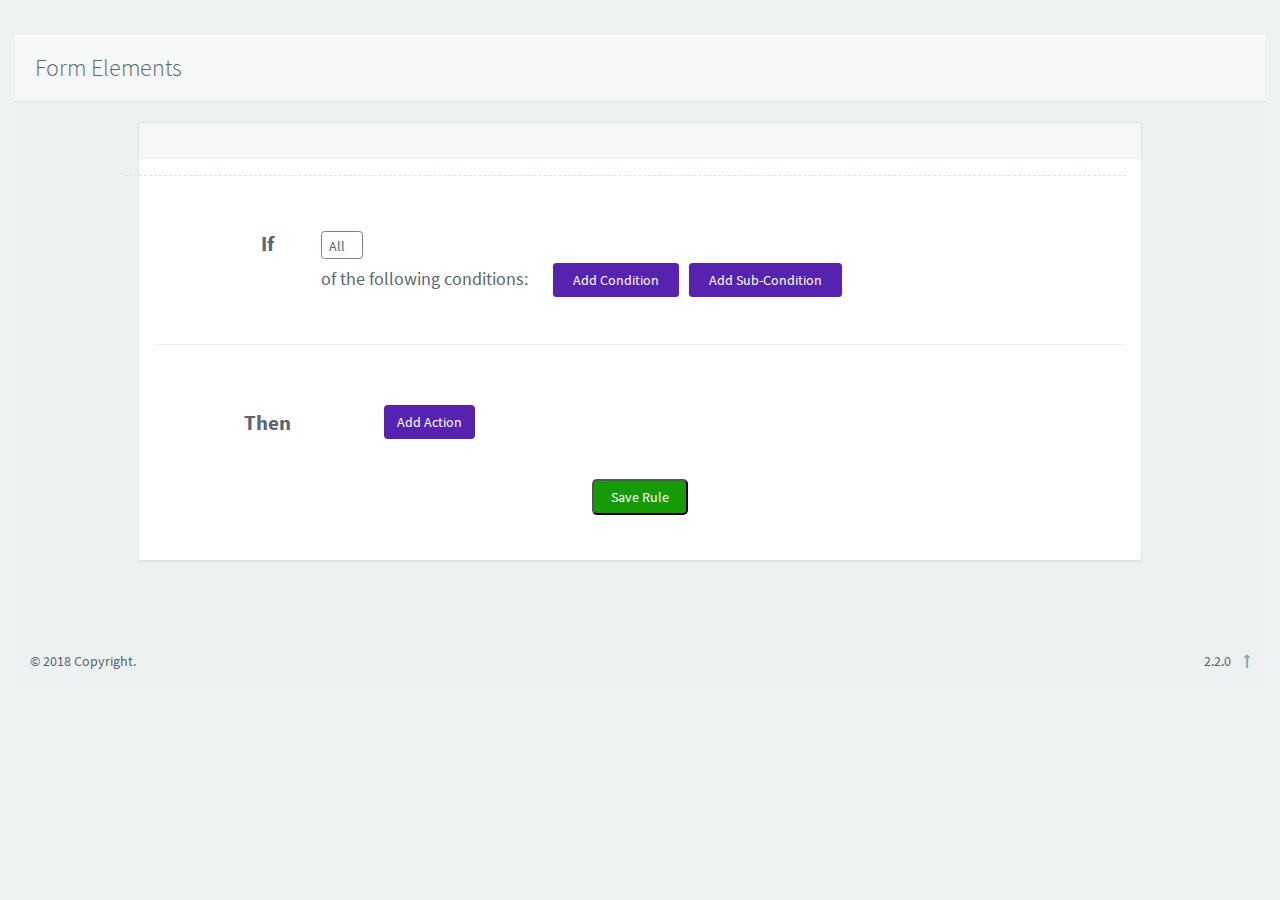
<file: examples/index.html>
<!DOCTYPE html>
<html>
  <head>
      <meta charset="UTF-8">
    <title>Rule UI</title>
    <meta charset="UTF-8">
    <script src="../lib/vendor/jquery.js" type="text/javascript"></script>
    <script src="../lib/business-rules/conditions-builder.js" type="text/javascript"></script>
    <script src="../lib/business-rules/actions-builder.js" type="text/javascript"></script>
    <script src="js/demo.js" type="text/javascript"></script>
    <link rel="stylesheet" href="css/demo.css" />
<!--------------------------------------------------------- -->
    <meta name="description" content="app, web app, responsive, responsive layout, admin, admin panel, admin dashboard, flat, flat ui, ui kit, AngularJS, ui route, charts, widgets, components" />
    <meta name="viewport" content="width=device-width, initial-scale=1, maximum-scale=1" />
    <link rel="stylesheet" href="../libs/assets/animate.css/animate.css" type="text/css" />
    <link rel="stylesheet" href="../libs/assets/font-awesome/css/font-awesome.min.css" type="text/css" />
    <link rel="stylesheet" href="../libs/assets/simple-line-icons/css/simple-line-icons.css" type="text/css" />
    <link rel="stylesheet" href="../libs/jquery/bootstrap/dist/css/bootstrap.css" type="text/css" />
    <link rel="stylesheet" href="css/font.css" type="text/css" />
    <link rel="stylesheet" href="css/app.css" type="text/css" />

<!--------------------------------------------------------- -->
  </head>
  <body>
    <br>
<!--------------------------------------------------------- -->
  <div class="wrapper">
   <div id="content" role="main">
    <div class="app-content-body ">
      <div class="bg-light lter b-b wrapper-md">
        <h1 class="m-n font-thin h3">Form Elements</h1>
      </div>
      <div class="wrapper-md" ng-controller="FormDemoCtrl" style="margin-top:0px">
        <div class="row">
          <div class="col-sm-1"></div>    
          <div class="col-sm-10">
            <div class="panel panel-default">
              <div class="panel-heading font-bold">
                <div class="form-group"> 
                  <div class="col-sm-1"> 
                  </div> 
                </div> 
              </div>
              <div class="line line-dashed b-b line-lg pull-in"></div>
              <div class="bs-example form-horizontal">
                <div class="panel-body">
                  <div class="row">
                    <div class="col-lg-2 control-label" style="padding-top: 22.5px;padding-right:32px; font-size:16pt"><b>If</b></div>
<!---------------------------------CONDITION--------------------------- -->
                    <div class="col-lg-10">
                      <div class="w-full" id="mylist" style="margin-left:-20px";>
                        <div id="conditions"></div>
                      </div>
                    </div>
                  </div>
                  <div id="education_fields"></div><hr><br>
                  <div class="form-group">
                    <label class="col-lg-2 control-label" style="padding-top: 23px;font-size:16pt"><b>Then</b></label>

<!-- -------------------------ACTION-------------------------------- -->
                    <div class="actionclass">
                    <div id="actions"></div>
                   </div>  
                   <br>
                   <div class="form-group" style="text-align:center">
                    <div class="col-lg-12">
                      <button class ="Submitbtn" id="submit" type="button">Save Rule</button>
                    </div>
                  </div>
                </div> 
              </div>
            </div>
          </div>
        </div>
      </div>
    </div>
  </div>
<!------------------------------FOOTER--------------------------- -->
  <footer id="footer" role="footer">
    <div class="wrapper b-t bg-light" style="margin-bottom:0px">
    <span class="pull-right">2.2.0 <a href ui-scroll="app" class="m-l-sm text-muted"><i class="fa fa-long-arrow-up"></i></a></span>
      &copy; 2018 Copyright.
    </div>
  </footer>

</div> 

  </body>
</html>
</file>
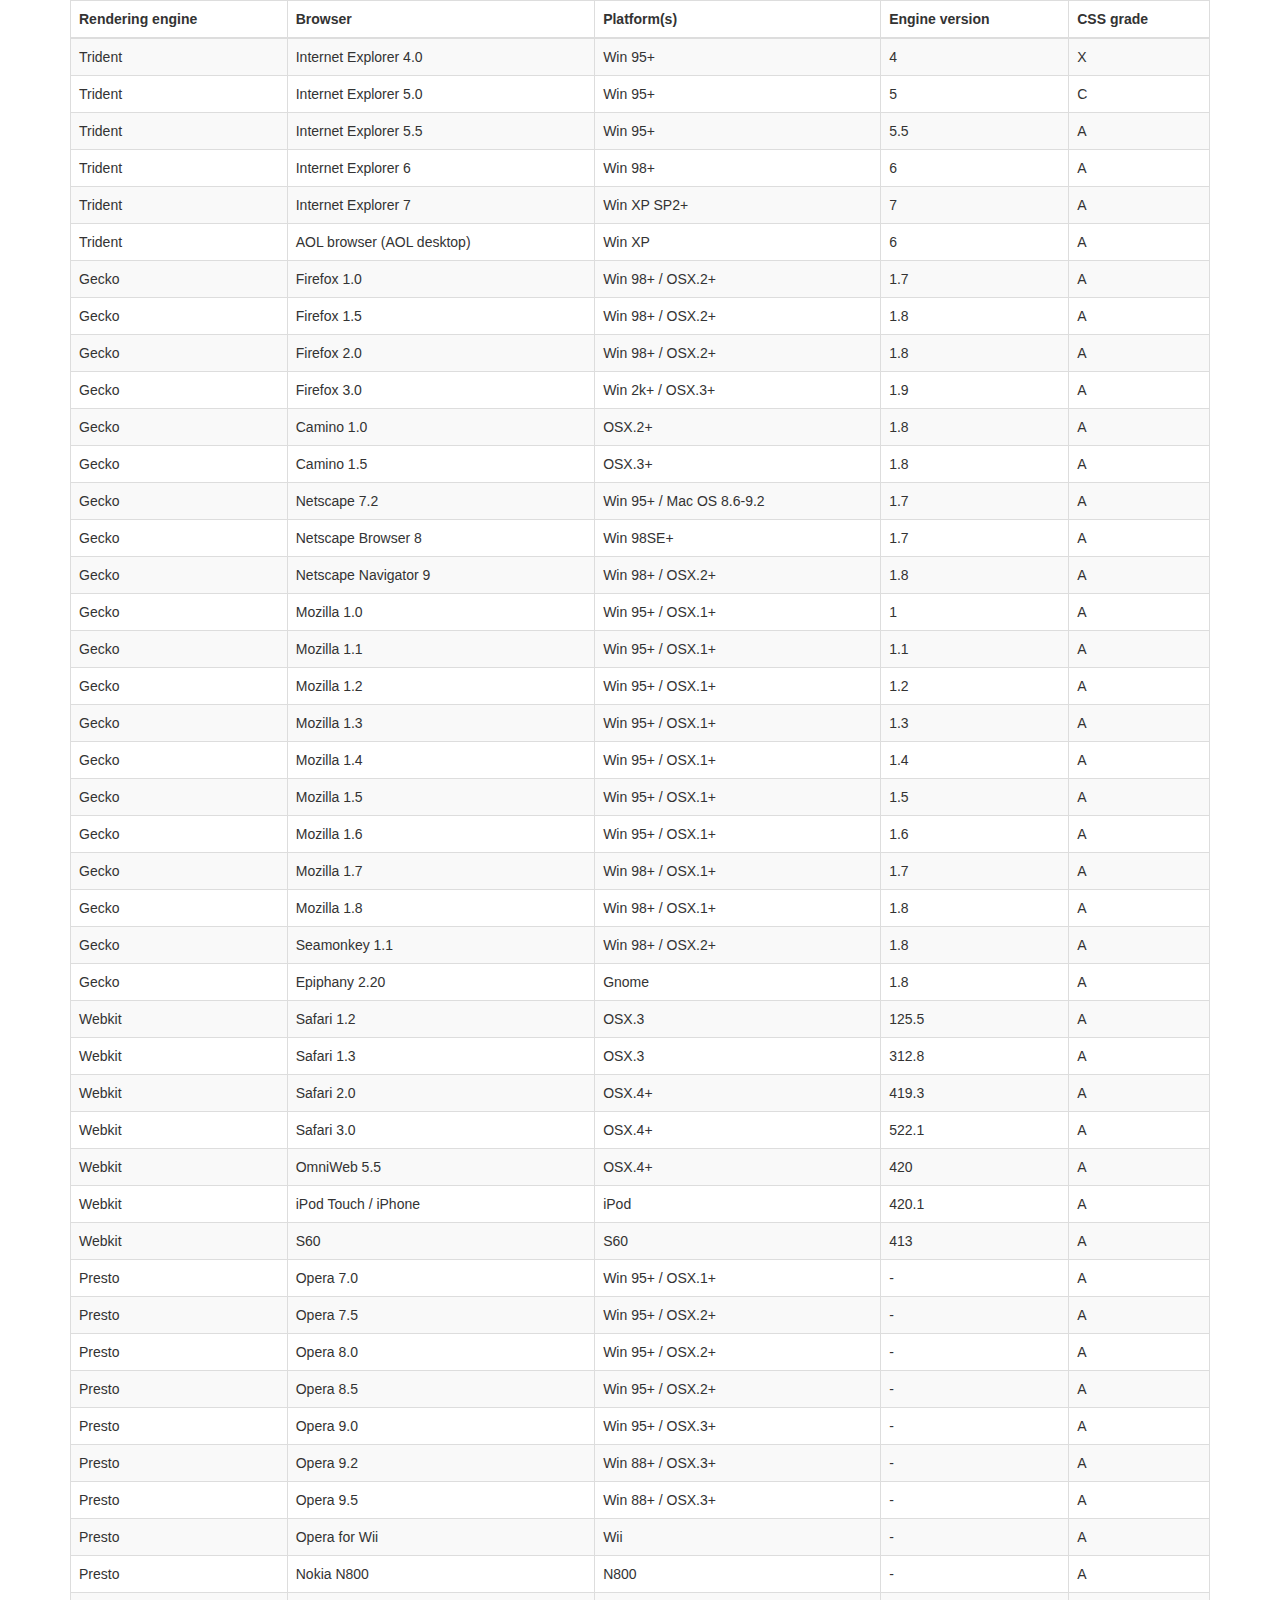
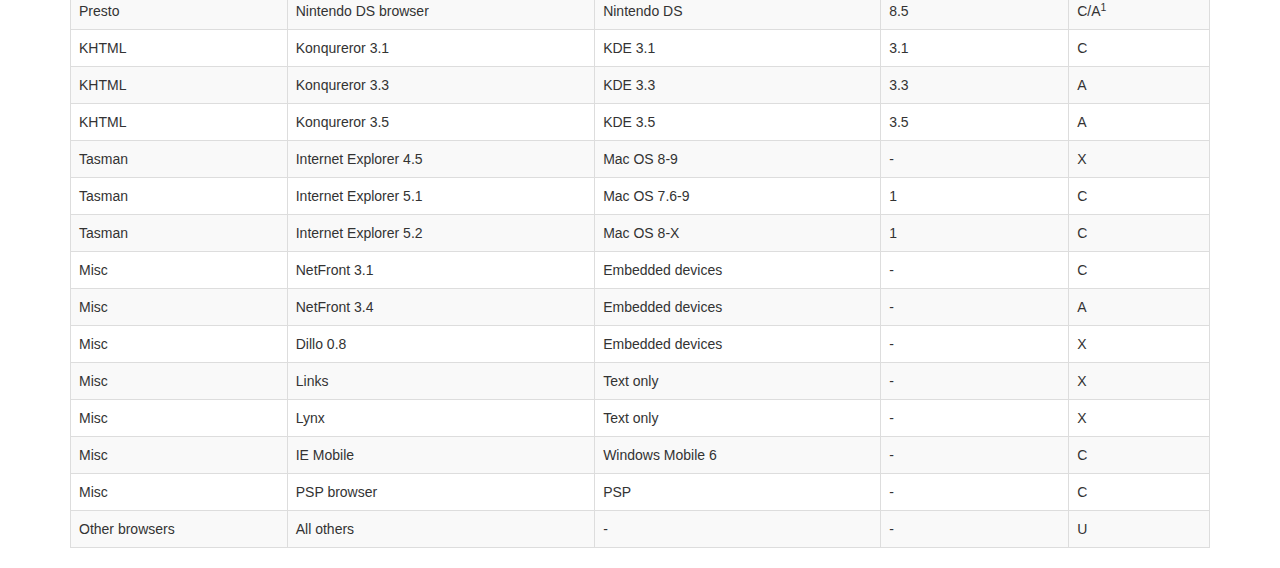
<file: libs/jquery/plugins/integration/bootstrap/3/index.html>
<!DOCTYPE HTML PUBLIC "-//W3C//DTD HTML 4.01//EN" "http://www.w3.org/TR/html4/strict.dtd">
<html>
	<head>
		<meta http-equiv="content-type" content="text/html; charset=utf-8" />
		
		<title>DataTables Bootstrap 3 example</title>

		<link rel="stylesheet" type="text/css" href="//maxcdn.bootstrapcdn.com/bootstrap/3.3.0/css/bootstrap.min.css">
		<link rel="stylesheet" type="text/css" href="dataTables.bootstrap.css">

		<script type="text/javascript" language="javascript" src="//code.jquery.com/jquery-1.11.1.min.js"></script>
		<script type="text/javascript" language="javascript" src="//cdn.datatables.net/1.10.3/js/jquery.dataTables.min.js"></script>
		<script type="text/javascript" language="javascript" src="dataTables.bootstrap.js"></script>
		<script type="text/javascript" charset="utf-8">
			$(document).ready(function() {
				$('#example').dataTable();
			} );
		</script>
	</head>
	<body>
		<div class="container">
			
<table cellpadding="0" cellspacing="0" border="0" class="table table-striped table-bordered" id="example">
	<thead>
		<tr>
			<th>Rendering engine</th>
			<th>Browser</th>
			<th>Platform(s)</th>
			<th>Engine version</th>
			<th>CSS grade</th>
		</tr>
	</thead>
	<tbody>
		<tr class="odd gradeX">
			<td>Trident</td>
			<td>Internet
				 Explorer 4.0</td>
			<td>Win 95+</td>
			<td class="center"> 4</td>
			<td class="center">X</td>
		</tr>
		<tr class="even gradeC">
			<td>Trident</td>
			<td>Internet
				 Explorer 5.0</td>
			<td>Win 95+</td>
			<td class="center">5</td>
			<td class="center">C</td>
		</tr>
		<tr class="odd gradeA">
			<td>Trident</td>
			<td>Internet
				 Explorer 5.5</td>
			<td>Win 95+</td>
			<td class="center">5.5</td>
			<td class="center">A</td>
		</tr>
		<tr class="even gradeA">
			<td>Trident</td>
			<td>Internet
				 Explorer 6</td>
			<td>Win 98+</td>
			<td class="center">6</td>
			<td class="center">A</td>
		</tr>
		<tr class="odd gradeA">
			<td>Trident</td>
			<td>Internet Explorer 7</td>
			<td>Win XP SP2+</td>
			<td class="center">7</td>
			<td class="center">A</td>
		</tr>
		<tr class="even gradeA">
			<td>Trident</td>
			<td>AOL browser (AOL desktop)</td>
			<td>Win XP</td>
			<td class="center">6</td>
			<td class="center">A</td>
		</tr>
		<tr class="gradeA">
			<td>Gecko</td>
			<td>Firefox 1.0</td>
			<td>Win 98+ / OSX.2+</td>
			<td class="center">1.7</td>
			<td class="center">A</td>
		</tr>
		<tr class="gradeA">
			<td>Gecko</td>
			<td>Firefox 1.5</td>
			<td>Win 98+ / OSX.2+</td>
			<td class="center">1.8</td>
			<td class="center">A</td>
		</tr>
		<tr class="gradeA">
			<td>Gecko</td>
			<td>Firefox 2.0</td>
			<td>Win 98+ / OSX.2+</td>
			<td class="center">1.8</td>
			<td class="center">A</td>
		</tr>
		<tr class="gradeA">
			<td>Gecko</td>
			<td>Firefox 3.0</td>
			<td>Win 2k+ / OSX.3+</td>
			<td class="center">1.9</td>
			<td class="center">A</td>
		</tr>
		<tr class="gradeA">
			<td>Gecko</td>
			<td>Camino 1.0</td>
			<td>OSX.2+</td>
			<td class="center">1.8</td>
			<td class="center">A</td>
		</tr>
		<tr class="gradeA">
			<td>Gecko</td>
			<td>Camino 1.5</td>
			<td>OSX.3+</td>
			<td class="center">1.8</td>
			<td class="center">A</td>
		</tr>
		<tr class="gradeA">
			<td>Gecko</td>
			<td>Netscape 7.2</td>
			<td>Win 95+ / Mac OS 8.6-9.2</td>
			<td class="center">1.7</td>
			<td class="center">A</td>
		</tr>
		<tr class="gradeA">
			<td>Gecko</td>
			<td>Netscape Browser 8</td>
			<td>Win 98SE+</td>
			<td class="center">1.7</td>
			<td class="center">A</td>
		</tr>
		<tr class="gradeA">
			<td>Gecko</td>
			<td>Netscape Navigator 9</td>
			<td>Win 98+ / OSX.2+</td>
			<td class="center">1.8</td>
			<td class="center">A</td>
		</tr>
		<tr class="gradeA">
			<td>Gecko</td>
			<td>Mozilla 1.0</td>
			<td>Win 95+ / OSX.1+</td>
			<td class="center">1</td>
			<td class="center">A</td>
		</tr>
		<tr class="gradeA">
			<td>Gecko</td>
			<td>Mozilla 1.1</td>
			<td>Win 95+ / OSX.1+</td>
			<td class="center">1.1</td>
			<td class="center">A</td>
		</tr>
		<tr class="gradeA">
			<td>Gecko</td>
			<td>Mozilla 1.2</td>
			<td>Win 95+ / OSX.1+</td>
			<td class="center">1.2</td>
			<td class="center">A</td>
		</tr>
		<tr class="gradeA">
			<td>Gecko</td>
			<td>Mozilla 1.3</td>
			<td>Win 95+ / OSX.1+</td>
			<td class="center">1.3</td>
			<td class="center">A</td>
		</tr>
		<tr class="gradeA">
			<td>Gecko</td>
			<td>Mozilla 1.4</td>
			<td>Win 95+ / OSX.1+</td>
			<td class="center">1.4</td>
			<td class="center">A</td>
		</tr>
		<tr class="gradeA">
			<td>Gecko</td>
			<td>Mozilla 1.5</td>
			<td>Win 95+ / OSX.1+</td>
			<td class="center">1.5</td>
			<td class="center">A</td>
		</tr>
		<tr class="gradeA">
			<td>Gecko</td>
			<td>Mozilla 1.6</td>
			<td>Win 95+ / OSX.1+</td>
			<td class="center">1.6</td>
			<td class="center">A</td>
		</tr>
		<tr class="gradeA">
			<td>Gecko</td>
			<td>Mozilla 1.7</td>
			<td>Win 98+ / OSX.1+</td>
			<td class="center">1.7</td>
			<td class="center">A</td>
		</tr>
		<tr class="gradeA">
			<td>Gecko</td>
			<td>Mozilla 1.8</td>
			<td>Win 98+ / OSX.1+</td>
			<td class="center">1.8</td>
			<td class="center">A</td>
		</tr>
		<tr class="gradeA">
			<td>Gecko</td>
			<td>Seamonkey 1.1</td>
			<td>Win 98+ / OSX.2+</td>
			<td class="center">1.8</td>
			<td class="center">A</td>
		</tr>
		<tr class="gradeA">
			<td>Gecko</td>
			<td>Epiphany 2.20</td>
			<td>Gnome</td>
			<td class="center">1.8</td>
			<td class="center">A</td>
		</tr>
		<tr class="gradeA">
			<td>Webkit</td>
			<td>Safari 1.2</td>
			<td>OSX.3</td>
			<td class="center">125.5</td>
			<td class="center">A</td>
		</tr>
		<tr class="gradeA">
			<td>Webkit</td>
			<td>Safari 1.3</td>
			<td>OSX.3</td>
			<td class="center">312.8</td>
			<td class="center">A</td>
		</tr>
		<tr class="gradeA">
			<td>Webkit</td>
			<td>Safari 2.0</td>
			<td>OSX.4+</td>
			<td class="center">419.3</td>
			<td class="center">A</td>
		</tr>
		<tr class="gradeA">
			<td>Webkit</td>
			<td>Safari 3.0</td>
			<td>OSX.4+</td>
			<td class="center">522.1</td>
			<td class="center">A</td>
		</tr>
		<tr class="gradeA">
			<td>Webkit</td>
			<td>OmniWeb 5.5</td>
			<td>OSX.4+</td>
			<td class="center">420</td>
			<td class="center">A</td>
		</tr>
		<tr class="gradeA">
			<td>Webkit</td>
			<td>iPod Touch / iPhone</td>
			<td>iPod</td>
			<td class="center">420.1</td>
			<td class="center">A</td>
		</tr>
		<tr class="gradeA">
			<td>Webkit</td>
			<td>S60</td>
			<td>S60</td>
			<td class="center">413</td>
			<td class="center">A</td>
		</tr>
		<tr class="gradeA">
			<td>Presto</td>
			<td>Opera 7.0</td>
			<td>Win 95+ / OSX.1+</td>
			<td class="center">-</td>
			<td class="center">A</td>
		</tr>
		<tr class="gradeA">
			<td>Presto</td>
			<td>Opera 7.5</td>
			<td>Win 95+ / OSX.2+</td>
			<td class="center">-</td>
			<td class="center">A</td>
		</tr>
		<tr class="gradeA">
			<td>Presto</td>
			<td>Opera 8.0</td>
			<td>Win 95+ / OSX.2+</td>
			<td class="center">-</td>
			<td class="center">A</td>
		</tr>
		<tr class="gradeA">
			<td>Presto</td>
			<td>Opera 8.5</td>
			<td>Win 95+ / OSX.2+</td>
			<td class="center">-</td>
			<td class="center">A</td>
		</tr>
		<tr class="gradeA">
			<td>Presto</td>
			<td>Opera 9.0</td>
			<td>Win 95+ / OSX.3+</td>
			<td class="center">-</td>
			<td class="center">A</td>
		</tr>
		<tr class="gradeA">
			<td>Presto</td>
			<td>Opera 9.2</td>
			<td>Win 88+ / OSX.3+</td>
			<td class="center">-</td>
			<td class="center">A</td>
		</tr>
		<tr class="gradeA">
			<td>Presto</td>
			<td>Opera 9.5</td>
			<td>Win 88+ / OSX.3+</td>
			<td class="center">-</td>
			<td class="center">A</td>
		</tr>
		<tr class="gradeA">
			<td>Presto</td>
			<td>Opera for Wii</td>
			<td>Wii</td>
			<td class="center">-</td>
			<td class="center">A</td>
		</tr>
		<tr class="gradeA">
			<td>Presto</td>
			<td>Nokia N800</td>
			<td>N800</td>
			<td class="center">-</td>
			<td class="center">A</td>
		</tr>
		<tr class="gradeA">
			<td>Presto</td>
			<td>Nintendo DS browser</td>
			<td>Nintendo DS</td>
			<td class="center">8.5</td>
			<td class="center">C/A<sup>1</sup></td>
		</tr>
		<tr class="gradeC">
			<td>KHTML</td>
			<td>Konqureror 3.1</td>
			<td>KDE 3.1</td>
			<td class="center">3.1</td>
			<td class="center">C</td>
		</tr>
		<tr class="gradeA">
			<td>KHTML</td>
			<td>Konqureror 3.3</td>
			<td>KDE 3.3</td>
			<td class="center">3.3</td>
			<td class="center">A</td>
		</tr>
		<tr class="gradeA">
			<td>KHTML</td>
			<td>Konqureror 3.5</td>
			<td>KDE 3.5</td>
			<td class="center">3.5</td>
			<td class="center">A</td>
		</tr>
		<tr class="gradeX">
			<td>Tasman</td>
			<td>Internet Explorer 4.5</td>
			<td>Mac OS 8-9</td>
			<td class="center">-</td>
			<td class="center">X</td>
		</tr>
		<tr class="gradeC">
			<td>Tasman</td>
			<td>Internet Explorer 5.1</td>
			<td>Mac OS 7.6-9</td>
			<td class="center">1</td>
			<td class="center">C</td>
		</tr>
		<tr class="gradeC">
			<td>Tasman</td>
			<td>Internet Explorer 5.2</td>
			<td>Mac OS 8-X</td>
			<td class="center">1</td>
			<td class="center">C</td>
		</tr>
		<tr class="gradeA">
			<td>Misc</td>
			<td>NetFront 3.1</td>
			<td>Embedded devices</td>
			<td class="center">-</td>
			<td class="center">C</td>
		</tr>
		<tr class="gradeA">
			<td>Misc</td>
			<td>NetFront 3.4</td>
			<td>Embedded devices</td>
			<td class="center">-</td>
			<td class="center">A</td>
		</tr>
		<tr class="gradeX">
			<td>Misc</td>
			<td>Dillo 0.8</td>
			<td>Embedded devices</td>
			<td class="center">-</td>
			<td class="center">X</td>
		</tr>
		<tr class="gradeX">
			<td>Misc</td>
			<td>Links</td>
			<td>Text only</td>
			<td class="center">-</td>
			<td class="center">X</td>
		</tr>
		<tr class="gradeX">
			<td>Misc</td>
			<td>Lynx</td>
			<td>Text only</td>
			<td class="center">-</td>
			<td class="center">X</td>
		</tr>
		<tr class="gradeC">
			<td>Misc</td>
			<td>IE Mobile</td>
			<td>Windows Mobile 6</td>
			<td class="center">-</td>
			<td class="center">C</td>
		</tr>
		<tr class="gradeC">
			<td>Misc</td>
			<td>PSP browser</td>
			<td>PSP</td>
			<td class="center">-</td>
			<td class="center">C</td>
		</tr>
		<tr class="gradeU">
			<td>Other browsers</td>
			<td>All others</td>
			<td>-</td>
			<td class="center">-</td>
			<td class="center">U</td>
		</tr>
	</tbody>
</table>
			
		</div>
	</body>
</html>
</file>
<file: examples/css/demo.css>
#conditions, #actions {

  margin: 20px 0;
    padding-left: 20px;
}

#conditions > .conditional > .remove, #actions > .conditional > .remove {
  display: none;
  padding-left: 20px;
}

#error_message_wrapper {
  margin: 20px 0;
}

.conditional {
  padding-left: 60px;
}
hr { background-color: #BEBEBE; height: 1px; border: 0; }
  .conditional .all-any-wrapper {
    margin: 5px 20px 5px -60px;
    display: -moz-inline-stack;
    display: inline-block;
  }

/*.all-any {
  margin-right: 10px;
   /*background-image: url(https://mir-s3-cdn-cf.behance.net/project_modules/disp/5dab3248584827.560835d4300e0.jpg);
   background-size: 100% 100%;
    font-weight: bold;
    font-size: 15px;
    height: 30px;
    width: 30%;
    color: #000;
    margin-left: 10px;
    background: #fff
    border: 2px solid blue;
    overflow: hidden;
}*/

/* Reset Select */
select {
   -webkit-appearance: none;
  -moz-appearance: none;
  -ms-appearance: none;
 appearance: none;
  outline: 0;
  box-shadow: none;
  background: #fff;
  background-image: none;

  margin: 0;
  padding: 0 0 0 .5em;
  color: #848181;
  cursor: pointer;
    position: relative;
/*    display: inline;*/
   width: 12em;
    height: 2em;
    line-height: 3;
    overflow: hidden;
    border-radius: .25em;
    border: .5px solid gray;

}

/* Custom Select */
.all-any{
  position: relative;
  display: block;
  width: 3em;
  height: 2em;
  line-height: 2;
  text-align: left;
  background: #fff;
  overflow: hidden;
  border-radius: .25em;
  border: .5px solid gray;
}

.all-any-wrapper, .conditional, .rule {
  margin: 10px 0;
}

.add-rule, .add-condition{
  margin: auto 5px;
    background: #5623b0;
    color: #fff;
    padding: 8px 20px;
    text-decoration: none;
    transition: background .5s;
      border-radius: .25em;
}
 .add-rule a{
/*all:unset;*/
    color: #fff;
    text-decoration: none;
  }
.add-condition a{
    color: #fff;
    text-decoration: none;
  }
.add-rule:hover, .add-condition:hover{
    background: #7300e6;
    /*cursor: pointer;*/
    color: #fff;
    transition: background .5s;
}

.remove {
/*     background-image: url(http://icons.iconarchive.com/icons/alecive/flatwoken/512/Apps-Dialog-Remove-icon.png);
   background-size: 19px 17px;
  color: transparent;
    margin: auto 5px;

    font-weight: 600;
    text-transform: uppercase;*/
margin: auto 5px;
 color: #fff;
   background-color: red;
   border-color: #2e6da4;
/*  color: #fff;*/
text-decoration: none;

   border-color: #2e6da4;
 display: inline-block;
   padding: 3px 10px;

   margin-bottom: 4.5px;
   font-size: 14px;
   font-weight: 1000;
   line-height: 1.42857143;
   text-align: center;
   white-space: nowrap;
   vertical-align: middle;
   -ms-touch-action: manipulation;
   touch-action: manipulation;
   cursor: pointer;
   -webkit-user-select: none;
   -moz-user-select: none;
   -ms-user-select: none;
   user-select: none;
   background-image: none;
   border: 1px solid transparent;
   border-radius: 4px;
      color:#fff;
}

.add{

 margin: auto 5px;
 color: #fff;
   background-color: #5623b0;
   border-color: #2e6da4;
  color: #fff;
text-decoration: none;

   border-color: #2e6da4;
 display: inline-block;
   padding: 6px 12px;
   margin-bottom: 0;
   font-size: 14px;
   font-weight: 400;
   line-height: 1.42857143;
   text-align: center;
   white-space: nowrap;
   vertical-align: middle;
   -ms-touch-action: manipulation;
   touch-action: manipulation;
   cursor: pointer;
   -webkit-user-select: none;
   -moz-user-select: none;
   -ms-user-select: none;
   user-select: none;
   background-image: none;
   border: 1px solid transparent;
   border-radius: 4px;
;
}

/*.remove:hover{
    color: transparent;
}*/
.rule input {
  width: 136px;
}

.rule select {
  margin-right: 10px;
}

.action-buttons {
/*    margin: auto 5px;
    background:  #5623b0;
    color: #fff;
    padding: 7px 20px;
    text-decoration: none;
    transition: background .5s;
    width: 7.9em;
          border-radius: .25em;
*/
}
.action-buttons a{
/*all:unset;*/
    color: #fff;
    text-decoration: none;

}
/*.action-buttons:hover{
    background: #7300e6;
    cursor: pointer;
    transition: background .5s;
}
*/.add:hover{
      background: #7300e6;
   /* cursor: pointer;*/
    transition: background .5s;
}

/*after clicking action button*/
.action {
  margin: 19px 22px;

}

.action .subfields, .action .subfields .field {
  display: inline;
}

.action select, .action input, .action textarea {
  margin-right: 10px;
}

.action textarea, .action input {
  width: 69px;
  margin-left: 10px;
}

.action textarea {
  vertical-align: top;
  height: 50px;
}

#demo-form {
  position: absolute;
  top: 0px;
  right: 0px;
  padding: 20px;
  width: 300px;
  background: #ddd;
}

  #demo-form div {
    margin: 10px 0;
  }

.heading p{
  text-align: center;
  font-family: "Impact";
  font-size: 52px;
  padding-left: 40px;
}

input{
              border-radius: .25em;
              border: .5px solid gray;
              height:2em;
}
/*.action input{
  padding-left: 30 px;
}*/

.conditionclass{
  padding-left: 150px;
}
.conditionclass  p {
font-size: 45px;
font-family: "Impact";


}
.actionclass{
  padding-left: 220px;
}
.actionclass  p {
font-size: 45px;
font-family: "Impact";

}
.Submitbtn {
    color: #fff;
    font-weight: 1000px;
    background: #159B05;
    padding: 6px 17px;
    text-decoration: none;
    transition: background .5s;
              border-radius: .35em;
}
.Submitbtn:hover {
    background: #33cc33;
    /*cursor: pointer;*/
    transition: background .5s;

}
</file>
<file: libs/assets/simple-line-icons/css/simple-line-icons.css>
@font-face {
	font-family: 'Simple-Line-Icons';
	src:url('../fonts/Simple-Line-Icons.eot');
	src:url('../fonts/Simple-Line-Icons.eot?#iefix') format('embedded-opentype'),
		url('../fonts/Simple-Line-Icons.woff') format('woff'),
		url('../fonts/Simple-Line-Icons.ttf') format('truetype'),
		url('../fonts/Simple-Line-Icons.svg#Simple-Line-Icons') format('svg');
	font-weight: normal;
	font-style: normal;
}

/* Use the following CSS code if you want to use data attributes for inserting your icons */
[data-icon]:before {
	font-family: 'Simple-Line-Icons';
	content: attr(data-icon);
	speak: none;
	font-weight: normal;
	font-variant: normal;
	text-transform: none;
	line-height: 1;
	-webkit-font-smoothing: antialiased;
	-moz-osx-font-smoothing: grayscale;
}

/* Use the following CSS code if you want to have a class per icon */
/*
Instead of a list of all class selectors,
you can use the generic selector below, but it's slower:
[class*="icon-"] {
*/
.icon-user-female, .icon-user-follow, .icon-user-following, .icon-user-unfollow, .icon-trophy, .icon-screen-smartphone, .icon-screen-desktop, .icon-plane, .icon-notebook, .icon-moustache, .icon-mouse, .icon-magnet, .icon-energy, .icon-emoticon-smile, .icon-disc, .icon-cursor-move, .icon-crop, .icon-credit-card, .icon-chemistry, .icon-user, .icon-speedometer, .icon-social-youtube, .icon-social-twitter, .icon-social-tumblr, .icon-social-facebook, .icon-social-dropbox, .icon-social-dribbble, .icon-shield, .icon-screen-tablet, .icon-magic-wand, .icon-hourglass, .icon-graduation, .icon-ghost, .icon-game-controller, .icon-fire, .icon-eyeglasses, .icon-envelope-open, .icon-envelope-letter, .icon-bell, .icon-badge, .icon-anchor, .icon-wallet, .icon-vector, .icon-speech, .icon-puzzle, .icon-printer, .icon-present, .icon-playlist, .icon-pin, .icon-picture, .icon-map, .icon-layers, .icon-handbag, .icon-globe-alt, .icon-globe, .icon-frame, .icon-folder-alt, .icon-film, .icon-feed, .icon-earphones-alt, .icon-earphones, .icon-drop, .icon-drawer, .icon-docs, .icon-directions, .icon-direction, .icon-diamond, .icon-cup, .icon-compass, .icon-call-out, .icon-call-in, .icon-call-end, .icon-calculator, .icon-bubbles, .icon-briefcase, .icon-book-open, .icon-basket-loaded, .icon-basket, .icon-bag, .icon-action-undo, .icon-action-redo, .icon-wrench, .icon-umbrella, .icon-trash, .icon-tag, .icon-support, .icon-size-fullscreen, .icon-size-actual, .icon-shuffle, .icon-share-alt, .icon-share, .icon-rocket, .icon-question, .icon-pie-chart, .icon-pencil, .icon-note, .icon-music-tone-alt, .icon-music-tone, .icon-microphone, .icon-loop, .icon-logout, .icon-login, .icon-list, .icon-like, .icon-home, .icon-grid, .icon-graph, .icon-equalizer, .icon-dislike, .icon-cursor, .icon-control-start, .icon-control-rewind, .icon-control-play, .icon-control-pause, .icon-control-forward, .icon-control-end, .icon-calendar, .icon-bulb, .icon-bar-chart, .icon-arrow-up, .icon-arrow-right, .icon-arrow-left, .icon-arrow-down, .icon-ban, .icon-bubble, .icon-camcorder, .icon-camera, .icon-check, .icon-clock, .icon-close, .icon-cloud-download, .icon-cloud-upload, .icon-doc, .icon-envelope, .icon-eye, .icon-flag, .icon-folder, .icon-heart, .icon-info, .icon-key, .icon-link, .icon-lock, .icon-lock-open, .icon-magnifier, .icon-magnifier-add, .icon-magnifier-remove, .icon-paper-clip, .icon-paper-plane, .icon-plus, .icon-pointer, .icon-power, .icon-refresh, .icon-reload, .icon-settings, .icon-star, .icon-symbol-female, .icon-symbol-male, .icon-target, .icon-volume-1, .icon-volume-2, .icon-volume-off, .icon-users {
	font-family: 'Simple-Line-Icons';
	speak: none;
	font-style: normal;
	font-weight: normal;
	font-variant: normal;
	text-transform: none;
	line-height: 1;
	-webkit-font-smoothing: antialiased;
}
.icon-user-female:before {
	content: "\e000";
}
.icon-user-follow:before {
	content: "\e002";
}
.icon-user-following:before {
	content: "\e003";
}
.icon-user-unfollow:before {
	content: "\e004";
}
.icon-trophy:before {
	content: "\e006";
}
.icon-screen-smartphone:before {
	content: "\e010";
}
.icon-screen-desktop:before {
	content: "\e011";
}
.icon-plane:before {
	content: "\e012";
}
.icon-notebook:before {
	content: "\e013";
}
.icon-moustache:before {
	content: "\e014";
}
.icon-mouse:before {
	content: "\e015";
}
.icon-magnet:before {
	content: "\e016";
}
.icon-energy:before {
	content: "\e020";
}
.icon-emoticon-smile:before {
	content: "\e021";
}
.icon-disc:before {
	content: "\e022";
}
.icon-cursor-move:before {
	content: "\e023";
}
.icon-crop:before {
	content: "\e024";
}
.icon-credit-card:before {
	content: "\e025";
}
.icon-chemistry:before {
	content: "\e026";
}
.icon-user:before {
	content: "\e005";
}
.icon-speedometer:before {
	content: "\e007";
}
.icon-social-youtube:before {
	content: "\e008";
}
.icon-social-twitter:before {
	content: "\e009";
}
.icon-social-tumblr:before {
	content: "\e00a";
}
.icon-social-facebook:before {
	content: "\e00b";
}
.icon-social-dropbox:before {
	content: "\e00c";
}
.icon-social-dribbble:before {
	content: "\e00d";
}
.icon-shield:before {
	content: "\e00e";
}
.icon-screen-tablet:before {
	content: "\e00f";
}
.icon-magic-wand:before {
	content: "\e017";
}
.icon-hourglass:before {
	content: "\e018";
}
.icon-graduation:before {
	content: "\e019";
}
.icon-ghost:before {
	content: "\e01a";
}
.icon-game-controller:before {
	content: "\e01b";
}
.icon-fire:before {
	content: "\e01c";
}
.icon-eyeglasses:before {
	content: "\e01d";
}
.icon-envelope-open:before {
	content: "\e01e";
}
.icon-envelope-letter:before {
	content: "\e01f";
}
.icon-bell:before {
	content: "\e027";
}
.icon-badge:before {
	content: "\e028";
}
.icon-anchor:before {
	content: "\e029";
}
.icon-wallet:before {
	content: "\e02a";
}
.icon-vector:before {
	content: "\e02b";
}
.icon-speech:before {
	content: "\e02c";
}
.icon-puzzle:before {
	content: "\e02d";
}
.icon-printer:before {
	content: "\e02e";
}
.icon-present:before {
	content: "\e02f";
}
.icon-playlist:before {
	content: "\e030";
}
.icon-pin:before {
	content: "\e031";
}
.icon-picture:before {
	content: "\e032";
}
.icon-map:before {
	content: "\e033";
}
.icon-layers:before {
	content: "\e034";
}
.icon-handbag:before {
	content: "\e035";
}
.icon-globe-alt:before {
	content: "\e036";
}
.icon-globe:before {
	content: "\e037";
}
.icon-frame:before {
	content: "\e038";
}
.icon-folder-alt:before {
	content: "\e039";
}
.icon-film:before {
	content: "\e03a";
}
.icon-feed:before {
	content: "\e03b";
}
.icon-earphones-alt:before {
	content: "\e03c";
}
.icon-earphones:before {
	content: "\e03d";
}
.icon-drop:before {
	content: "\e03e";
}
.icon-drawer:before {
	content: "\e03f";
}
.icon-docs:before {
	content: "\e040";
}
.icon-directions:before {
	content: "\e041";
}
.icon-direction:before {
	content: "\e042";
}
.icon-diamond:before {
	content: "\e043";
}
.icon-cup:before {
	content: "\e044";
}
.icon-compass:before {
	content: "\e045";
}
.icon-call-out:before {
	content: "\e046";
}
.icon-call-in:before {
	content: "\e047";
}
.icon-call-end:before {
	content: "\e048";
}
.icon-calculator:before {
	content: "\e049";
}
.icon-bubbles:before {
	content: "\e04a";
}
.icon-briefcase:before {
	content: "\e04b";
}
.icon-book-open:before {
	content: "\e04c";
}
.icon-basket-loaded:before {
	content: "\e04d";
}
.icon-basket:before {
	content: "\e04e";
}
.icon-bag:before {
	content: "\e04f";
}
.icon-action-undo:before {
	content: "\e050";
}
.icon-action-redo:before {
	content: "\e051";
}
.icon-wrench:before {
	content: "\e052";
}
.icon-umbrella:before {
	content: "\e053";
}
.icon-trash:before {
	content: "\e054";
}
.icon-tag:before {
	content: "\e055";
}
.icon-support:before {
	content: "\e056";
}
.icon-size-fullscreen:before {
	content: "\e057";
}
.icon-size-actual:before {
	content: "\e058";
}
.icon-shuffle:before {
	content: "\e059";
}
.icon-share-alt:before {
	content: "\e05a";
}
.icon-share:before {
	content: "\e05b";
}
.icon-rocket:before {
	content: "\e05c";
}
.icon-question:before {
	content: "\e05d";
}
.icon-pie-chart:before {
	content: "\e05e";
}
.icon-pencil:before {
	content: "\e05f";
}
.icon-note:before {
	content: "\e060";
}
.icon-music-tone-alt:before {
	content: "\e061";
}
.icon-music-tone:before {
	content: "\e062";
}
.icon-microphone:before {
	content: "\e063";
}
.icon-loop:before {
	content: "\e064";
}
.icon-logout:before {
	content: "\e065";
}
.icon-login:before {
	content: "\e066";
}
.icon-list:before {
	content: "\e067";
}
.icon-like:before {
	content: "\e068";
}
.icon-home:before {
	content: "\e069";
}
.icon-grid:before {
	content: "\e06a";
}
.icon-graph:before {
	content: "\e06b";
}
.icon-equalizer:before {
	content: "\e06c";
}
.icon-dislike:before {
	content: "\e06d";
}
.icon-cursor:before {
	content: "\e06e";
}
.icon-control-start:before {
	content: "\e06f";
}
.icon-control-rewind:before {
	content: "\e070";
}
.icon-control-play:before {
	content: "\e071";
}
.icon-control-pause:before {
	content: "\e072";
}
.icon-control-forward:before {
	content: "\e073";
}
.icon-control-end:before {
	content: "\e074";
}
.icon-calendar:before {
	content: "\e075";
}
.icon-bulb:before {
	content: "\e076";
}
.icon-bar-chart:before {
	content: "\e077";
}
.icon-arrow-up:before {
	content: "\e078";
}
.icon-arrow-right:before {
	content: "\e079";
}
.icon-arrow-left:before {
	content: "\e07a";
}
.icon-arrow-down:before {
	content: "\e07b";
}
.icon-ban:before {
	content: "\e07c";
}
.icon-bubble:before {
	content: "\e07d";
}
.icon-camcorder:before {
	content: "\e07e";
}
.icon-camera:before {
	content: "\e07f";
}
.icon-check:before {
	content: "\e080";
}
.icon-clock:before {
	content: "\e081";
}
.icon-close:before {
	content: "\e082";
}
.icon-cloud-download:before {
	content: "\e083";
}
.icon-cloud-upload:before {
	content: "\e084";
}
.icon-doc:before {
	content: "\e085";
}
.icon-envelope:before {
	content: "\e086";
}
.icon-eye:before {
	content: "\e087";
}
.icon-flag:before {
	content: "\e088";
}
.icon-folder:before {
	content: "\e089";
}
.icon-heart:before {
	content: "\e08a";
}
.icon-info:before {
	content: "\e08b";
}
.icon-key:before {
	content: "\e08c";
}
.icon-link:before {
	content: "\e08d";
}
.icon-lock:before {
	content: "\e08e";
}
.icon-lock-open:before {
	content: "\e08f";
}
.icon-magnifier:before {
	content: "\e090";
}
.icon-magnifier-add:before {
	content: "\e091";
}
.icon-magnifier-remove:before {
	content: "\e092";
}
.icon-paper-clip:before {
	content: "\e093";
}
.icon-paper-plane:before {
	content: "\e094";
}
.icon-plus:before {
	content: "\e095";
}
.icon-pointer:before {
	content: "\e096";
}
.icon-power:before {
	content: "\e097";
}
.icon-refresh:before {
	content: "\e098";
}
.icon-reload:before {
	content: "\e099";
}
.icon-settings:before {
	content: "\e09a";
}
.icon-star:before {
	content: "\e09b";
}
.icon-symbol-female:before {
	content: "\e09c";
}
.icon-symbol-male:before {
	content: "\e09d";
}
.icon-target:before {
	content: "\e09e";
}
.icon-volume-1:before {
	content: "\e09f";
}
.icon-volume-2:before {
	content: "\e0a0";
}
.icon-volume-off:before {
	content: "\e0a1";
}
.icon-users:before {
	content: "\e001";
}
</file>
<file: examples/css/font.css>
@font-face {
  font-family: 'Source Sans Pro';
  font-style: normal;
  font-weight: 300;
  src: local('Source Sans Pro Light'), local('SourceSansPro-Light'), url('../fonts/sourcesanspro/sourcesanspro-light.woff') format('woff');
}
@font-face {
  font-family: 'Source Sans Pro';
  font-style: normal;
  font-weight: 400;
  src: local('Source Sans Pro'), local('SourceSansPro-Regular'), url('../fonts/sourcesanspro/sourcesanspro.woff') format('woff');
}
@font-face {
  font-family: 'Source Sans Pro';
  font-style: normal;
  font-weight: 700;
  src: local('Source Sans Pro Bold'), local('SourceSansPro-Bold'), url('../fonts/sourcesanspro/sourcesanspro-bold.woff') format('woff');
}
</file>
<file: examples/css/app.css>
/* 

*/

html {
  background-color: #f0f3f4;
}

body {
  font-family: "Source Sans Pro", "Helvetica Neue", Helvetica, Arial, sans-serif;
  font-size: 14px;
  -webkit-font-smoothing: antialiased;
  line-height: 1.42857143;
  color: #58666e;
  background-color: transparent;
}

*:focus {
  outline: 0 !important;
}

.h1,
.h2,
.h3,
.h4,
.h5,
.h6 {
  margin: 0;
}

a {
  color: #fff;
  text-decoration: none;
  cursor: pointer;
}

a:hover,
a:focus {
  color: #fff;
  text-decoration: none;
}

label {
  font-weight: normal;
}

small,
.small {
  font-size: 13px;
}

.badge,
.label {
  font-weight: bold;
  text-shadow: 0 1px 0 rgba(0, 0, 0, 0.2);
}

.badge.bg-light,
.label.bg-light {
  text-shadow: none;
}

.badge {
  background-color: #cfdadd;
}

.badge.up {
  position: relative;
  top: -10px;
  padding: 3px 6px;
  margin-left: -10px;
}

.badge-sm {
  padding: 2px 5px !important;
  font-size: 85%;
}

.label-sm {
  padding-top: 0;
  padding-bottom: 1px;
}

.badge-white {
  padding: 2px 6px;
  background-color: transparent;
  border: 1px solid rgba(255, 255, 255, 0.35);
}

.badge-empty {
  color: inherit;
  background-color: transparent;
  border: 1px solid rgba(0, 0, 0, 0.15);
}

blockquote {
  border-color: #dee5e7;
}

.caret-white {
  border-top-color: #fff;
  border-top-color: rgba(255, 255, 255, 0.65);
}

a:hover .caret-white {
  border-top-color: #fff;
}

.thumbnail {
  border-color: #dee5e7;
}

.progress {
  background-color: #edf1f2;
}

.progress-xxs {
  height: 2px;
}

.progress-xs {
  height: 6px;
}

.progress-sm {
  height: 12px;
}

.progress-sm .progress-bar {
  font-size: 10px;
  line-height: 1em;
}

.progress,
.progress-bar {
  -webkit-box-shadow: none;
          box-shadow: none;
}

.progress-bar-primary {
  background-color: #7266ba;
}

.progress-bar-info {
  background-color: #23b7e5;
}

.progress-bar-success {
  background-color: #27c24c;
}

.progress-bar-warning {
  background-color: #fad733;
}

.progress-bar-danger {
  background-color: #f05050;
}

.progress-bar-black {
  background-color: #1c2b36;
}

.progress-bar-white {
  background-color: #fff;
}

.accordion-group,
.accordion-inner {
  border-color: #dee5e7;
  border-radius: 2px;
}

.alert {
  font-size: 13px;
  box-shadow: inset 0 1px 0 rgba(255, 255, 255, 0.2);
}

.alert .close i {
  display: block;
  font-size: 12px;
  font-weight: normal;
}

.form-control {
  border-color: #cfdadd;
  border-radius: 2px;
}

.form-control,
.form-control:focus {
  -webkit-box-shadow: none;
          box-shadow: none;
}

.form-control:focus {
  border-color: #23b7e5;
}

.form-horizontal .control-label.text-left {
  text-align: left;
}

.form-control-spin {
  position: absolute;
  top: 50%;
  right: 10px;
  z-index: 2;
  margin-top: -7px;
}

.input-group-addon {
  background-color: #edf1f2;
  border-color: #cfdadd;
}

.list-group {
  border-radius: 2px;
}

.list-group.no-radius .list-group-item {
  border-radius: 0 !important;
}

.list-group.no-borders .list-group-item {
  border: none;
}

.list-group.no-border .list-group-item {
  border-width: 1px 0;
}

.list-group.no-bg .list-group-item {
  background-color: transparent;
}

.list-group-item {
  padding-right: 15px;
  border-color: #e7ecee;
}

a.list-group-item:hover,
a.list-group-item:focus,
a.list-group-item.hover {
  background-color: #f6f8f8;
}

.list-group-item.media {
  margin-top: 0;
}

.list-group-item.active {
  color: #fff;
  background-color: #23b7e5 !important;
  border-color: #23b7e5 !important;
}

.list-group-item.active .text-muted {
  color: #ace4f5 !important;
}

.list-group-item.active a {
  color: #fff;
}

.list-group-item.focus {
  background-color: #e4eaec !important;
}

.list-group-item.select {
  position: relative;
  z-index: 1;
  background-color: #dbeef9 !important;
  border-color: #c5e4f5;
}

.list-group-alt .list-group-item:nth-child(2n+2) {
  background-color: rgba(0, 0, 0, 0.02) !important;
}

.list-group-lg .list-group-item {
  padding-top: 15px;
  padding-bottom: 15px;
}

.list-group-sm .list-group-item {
  padding: 6px 10px;
}

.list-group-sp .list-group-item {
  margin-bottom: 5px;
  border-radius: 3px;
}

.list-group-item > .badge {
  margin-right: 0;
}

.list-group-item > .fa-chevron-right {
  float: right;
  margin-top: 4px;
  margin-right: -5px;
}

.list-group-item > .fa-chevron-right + .badge {
  margin-right: 5px;
}

.nav-pills.no-radius > li > a {
  border-radius: 0;
}

.nav-pills > li.active > a {
  color: #fff !important;
  background-color: #23b7e5;
}

.nav-pills > li.active > a:hover,
.nav-pills > li.active > a:active {
  background-color: #19a9d5;
}

.nav > li > a:hover,
.nav > li > a:focus {
  background-color: rgba(0, 0, 0, 0.05);
}

.nav.nav-lg > li > a {
  padding: 20px 20px;
}

.nav.nav-md > li > a {
  padding: 15px 15px;
}

.nav.nav-sm > li > a {
  padding: 6px 12px;
}

.nav.nav-xs > li > a {
  padding: 4px 10px;
}

.nav.nav-xxs > li > a {
  padding: 1px 10px;
}

.nav.nav-rounded > li > a {
  border-radius: 20px;
}

.nav .open > a,
.nav .open > a:hover,
.nav .open > a:focus {
  background-color: rgba(0, 0, 0, 0.05);
}

.nav-tabs {
  border-color: #dee5e7;
}

.nav-tabs > li > a {
  border-bottom-color: #dee5e7;
  border-radius: 2px 2px 0 0;
}

.nav-tabs > li:hover > a,
.nav-tabs > li.active > a,
.nav-tabs > li.active > a:hover {
  border-color: #dee5e7;
}

.nav-tabs > li.active > a {
  border-bottom-color: #fff !important;
}

.nav-tabs-alt .nav-tabs.nav-justified > li {
  display: table-cell;
  width: 1%;
}

.nav-tabs-alt .nav-tabs > li > a {
  background: transparent !important;
  border-color: transparent !important;
  border-bottom-color: #dee5e7 !important;
  border-radius: 0;
}

.nav-tabs-alt .nav-tabs > li.active > a {
  border-bottom-color: #23b7e5 !important;
}

.tab-container {
  margin-bottom: 15px;
}

.tab-container .tab-content {
  padding: 15px;
  background-color: #fff;
  border: 1px solid #dee5e7;
  border-top-width: 0;
  border-radius: 0 0 2px 2px;
}

.pagination > li > a {
  border-color: #dee5e7;
}

.pagination > li > a:hover,
.pagination > li > a:focus {
  background-color: #edf1f2;
  border-color: #dee5e7;
}

.panel {
  border-radius: 2px;
}

.panel .accordion-toggle {
  display: block;
  font-size: 14px;
  cursor: pointer;
}

.panel .list-group-item {
  border-color: #edf1f2;
}

.panel.no-borders {
  border-width: 0;
}

.panel.no-borders .panel-heading,
.panel.no-borders .panel-footer {
  border-width: 0;
}

.panel-heading {
  border-radius: 2px 2px 0 0;
}

.panel-default .panel-heading {
  background-color: #f6f8f8;
}

.panel-heading.no-border {
  margin: -1px -1px 0 -1px;
  border: none;
}

.panel-heading .nav {
  margin: -10px -15px;
}

.panel-heading .list-group {
  background: transparent;
}

.panel-footer {
  background-color: #ffffff;
  border-color: #edf1f2;
  border-radius: 0 0 2px 2px;
}

.panel-default {
  border-color: #dee5e7;
}

.panel-default > .panel-heading,
.panel-default > .panel-footer {
  border-color: #edf1f2;
}

.panel-group .panel-heading + .panel-collapse .panel-body {
  border-top: 1px solid #eaedef;
}

.table > tbody > tr > th,
.table > tfoot > tr > th,
.table > tbody > tr > td,
.table > tfoot > tr > td {
  padding: 8px 15px;
  border-top: 1px solid #eaeff0;
}

.table > thead > tr > th {
  padding: 8px 15px;
  border-bottom: 1px solid #eaeff0;
}

.table-bordered {
  border-color: #eaeff0;
}

.table-bordered > tbody > tr > td {
  border-color: #eaeff0;
}

.table-bordered > thead > tr > th {
  border-color: #eaeff0;
}

.table-striped > tbody > tr:nth-child(odd) > td,
.table-striped > tbody > tr:nth-child(odd) > th {
  background-color: #fafbfc;
}

.table-striped > thead > th {
  background-color: #fafbfc;
  border-right: 1px solid #eaeff0;
}

.table-striped > thead > th:last-child {
  border-right: none;
}

.well,
pre {
  background-color: #edf1f2;
  border-color: #dee5e7;
}

.dropdown-menu {
  border: 1px solid #dee5e7;
  border: 1px solid rgba(0, 0, 0, 0.1);
  border-radius: 2px;
  -webkit-box-shadow: 0 2px 6px rgba(0, 0, 0, 0.1);
          box-shadow: 0 2px 6px rgba(0, 0, 0, 0.1);
}

.dropdown-menu.pull-left {
  left: 100%;
}

.dropdown-menu > .panel {
  margin: -5px 0;
  border: none;
}

.dropdown-menu > li > a {
  padding: 5px 15px;
}

.dropdown-menu > li > a:hover,
.dropdown-menu > li > a:focus,
.dropdown-menu > .active > a,
.dropdown-menu > .active > a:hover,
.dropdown-menu > .active > a:focus {
  color: #58666e;
  background-color: #edf1f2 !important;
  background-image: none;
  filter: none;
}

.dropdown-header {
  padding: 5px 15px;
}

.dropdown-submenu {
  position: relative;
}

.dropdown-submenu:hover > a,
.dropdown-submenu:focus > a {
  color: #58666e;
  background-color: #edf1f2 !important;
}

.dropdown-submenu:hover > .dropdown-menu,
.dropdown-submenu:focus > .dropdown-menu {
  display: block;
}

.dropdown-submenu.pull-left {
  float: none !important;
}

.dropdown-submenu.pull-left > .dropdown-menu {
  left: -100%;
  margin-left: 10px;
}

.dropdown-submenu .dropdown-menu {
  top: 0;
  left: 100%;
  margin-top: -6px;
  margin-left: -1px;
}

.dropup .dropdown-submenu > .dropdown-menu {
  top: auto;
  bottom: 0;
}

.btn-group > .btn {
  margin-left: -1px;
}

/*cols*/

.col-lg-2-4 {
  position: relative;
  min-height: 1px;
  padding-right: 15px;
  padding-left: 15px;
}

.col-0 {
  clear: left;
}

.row.no-gutter {
  margin-right: 0;
  margin-left: 0;
}

.no-gutter [class*="col"] {
  padding: 0;
}

.row-sm {
  margin-right: -10px;
  margin-left: -10px;
}

.row-sm > div {
  padding-right: 10px;
  padding-left: 10px;
}

.modal-backdrop {
  background-color: #3a3f51;
}

.modal-backdrop.in {
  opacity: 0.8;
  filter: alpha(opacity=80);
}

.modal-over {
  position: fixed;
  top: 0;
  right: 0;
  bottom: 0;
  left: 0;
}

.modal-center {
  position: absolute;
  top: 50%;
  left: 50%;
}

/*layout*/

html,
body {
  width: 100%;
  height: 100%;
}

body {
  overflow-x: hidden;
}

.app {
  position: relative;
  width: 100%;
  height: auto;
  min-height: 100%;
}

.app:before {
  position: absolute;
  top: 0;
  bottom: 0;
  z-index: -1;
  display: block;
  width: inherit;
  background-color: #f0f3f4;
  border: inherit;
  content: "";
}

.app-header-fixed {
  padding-top: 50px;
}

.app-header-fixed .app-header {
  position: fixed;
  top: 0;
  width: 100%;
}

.app-header {
  z-index: 1025;
  border-radius: 0;
}

.app-aside {
  float: left;
}

.app-aside:before {
  position: absolute;
  top: 0;
  bottom: 0;
  z-index: -1;
  width: inherit;
  background-color: inherit;
  border: inherit;
  content: "";
}

.app-aside-footer {
  position: absolute;
  bottom: 0;
  z-index: 1000;
  width: 100%;
  max-width: 200px;
}

.app-aside-folded .app-aside-footer {
  max-width: 60px;
}

.app-aside-footer ~ div {
  padding-bottom: 50px;
}

.app-aside-right {
  padding-bottom: 50px;
}

.app-content {
  height: 100%;
}

.app-content:before,
.app-content:after {
  display: table;
  content: " ";
}

.app-content:after {
  clear: both;
}

.app-content-full {
  position: absolute;
  top: 50px;
  bottom: 50px;
  width: auto !important;
  height: auto;
  padding: 0 !important;
  overflow-y: auto;
  -webkit-overflow-scrolling: touch;
}

.app-content-full.h-full {
  bottom: 0;
  height: auto;
}

.app-content-body {
  float: left;
  width: 100%;
  padding-bottom: 50px;
}

.app-footer {
  position: absolute;
  right: 0;
  bottom: 0;
  left: 0;
  z-index: 1005;
}

.app-footer.app-footer-fixed {
  position: fixed;
}

.hbox {
  display: table;
  width: 100%;
  height: 100%;
  border-spacing: 0;
  table-layout: fixed;
}

.hbox .col {
  display: table-cell;
  float: none;
  height: 100%;
  vertical-align: top;
}

.v-middle {
  vertical-align: middle !important;
}

.v-top {
  vertical-align: top !important;
}

.v-bottom {
  vertical-align: bottom !important;
}

.vbox {
  position: relative;
  display: table;
  width: 100%;
  height: 100%;
  min-height: 240px;
  border-spacing: 0;
}

.vbox .row-row {
  display: table-row;
  height: 100%;
}

.vbox .row-row .cell {
  position: relative;
  width: 100%;
  height: 100%;
}

.ie .vbox .row-row .cell {
  display: table-cell;
  overflow: auto;
}

.ie .vbox .row-row .cell .cell-inner {
  overflow: visible !important;
}

.vbox .row-row .cell .cell-inner {
  position: absolute;
  top: 0;
  right: 0;
  bottom: 0;
  left: 0;
  overflow: auto;
  -webkit-overflow-scrolling: touch;
}

.navbar {
  margin: 0;
  border-width: 0;
  border-radius: 0;
}

.navbar .navbar-form-sm {
  margin-top: 10px;
  margin-bottom: 10px;
}

.navbar-md {
  min-height: 60px;
}

.navbar-md .navbar-btn {
  margin-top: 13px;
}

.navbar-md .navbar-form {
  margin-top: 15px;
}

.navbar-md .navbar-nav > li > a {
  padding-top: 20px;
  padding-bottom: 20px;
}

.navbar-md .navbar-brand {
  line-height: 60px;
}

.navbar-header > button {
  padding: 10px 17px;
  font-size: 16px;
  line-height: 30px;
  text-decoration: none;
  background-color: transparent;
  border: none;
}

.navbar-brand {
  display: inline-block;
  float: none !important;
  height: auto;
  padding: 0 20px;
  font-size: 20px;
  font-weight: 700;
  line-height: 50px;
  text-align: center;
}

.navbar-brand:hover {
  text-decoration: none;
}

.navbar-brand img {
  display: inline;
  max-height: 20px;
  margin-top: -4px;
  vertical-align: middle;
}

@media (min-width: 768px) {
  .app-aside,
  .navbar-header {
    width: 200px;
  }
  .navbar-collapse,
  .app-content,
  .app-footer {
    margin-left: 200px;
  }
  .app-aside-right {
    position: absolute;
    top: 50px;
    right: 0;
    bottom: 0;
    z-index: 1000;
  }
  .app-aside-right.pos-fix {
    z-index: 1010;
  }
  .visible-folded {
    display: none;
  }
  .app-aside-folded .hidden-folded {
    display: none !important;
  }
  .app-aside-folded .visible-folded {
    display: inherit;
  }
  .app-aside-folded .text-center-folded {
    text-align: center;
  }
  .app-aside-folded .pull-none-folded {
    float: none !important;
  }
  .app-aside-folded .w-auto-folded {
    width: auto;
  }
  .app-aside-folded .app-aside,
  .app-aside-folded .navbar-header {
    width: 60px;
  }
  .app-aside-folded .navbar-collapse,
  .app-aside-folded .app-content,
  .app-aside-folded .app-footer {
    margin-left: 60px;
  }
  .app-aside-folded .app-header .navbar-brand {
    display: block;
    padding: 0;
  }
  .app-aside-fixed .app-aside:before {
    position: fixed;
  }
  .app-aside-fixed .app-header .navbar-header {
    position: fixed;
  }
  .app-aside-fixed .aside-wrap {
    position: fixed;
    top: 50px;
    bottom: 0;
    left: 0;
    z-index: 1000;
    width: 199px;
    overflow: hidden;
  }
  .app-aside-fixed .aside-wrap .navi-wrap {
    position: relative;
    width: 217px;
    height: 100%;
    overflow-x: hidden;
    overflow-y: scroll;
    -webkit-overflow-scrolling: touch;
  }
  .app-aside-fixed .aside-wrap .navi-wrap::-webkit-scrollbar {
    -webkit-appearance: none;
  }
  .app-aside-fixed .aside-wrap .navi-wrap::-webkit-scrollbar:vertical {
    width: 17px;
  }
  .app-aside-fixed .aside-wrap .navi-wrap > * {
    width: 200px;
  }
  .smart .app-aside-fixed .aside-wrap .navi-wrap {
    width: 200px;
  }
  .app-aside-fixed.app-aside-folded .app-aside {
    position: fixed;
    top: 0;
    bottom: 0;
    z-index: 1010;
  }
  .app-aside-fixed.app-aside-folded .aside-wrap {
    width: 59px;
  }
  .app-aside-fixed.app-aside-folded .aside-wrap .navi-wrap {
    width: 77px;
  }
  .app-aside-fixed.app-aside-folded .aside-wrap .navi-wrap > * {
    width: 60px;
  }
  .smart .app-aside-fixed.app-aside-folded .aside-wrap .navi-wrap {
    width: 60px;
  }
  .bg-auto:before {
    position: absolute;
    top: 0;
    bottom: 0;
    z-index: -1;
    width: inherit;
    background-color: inherit;
    border: inherit;
    content: "";
  }
  .bg-auto.b-l:before {
    margin-left: -1px;
  }
  .bg-auto.b-r:before {
    margin-right: -1px;
  }
  .col.show {
    display: table-cell !important;
  }
}

@media (min-width: 768px) and (max-width: 991px) {
  .hbox-auto-sm {
    display: block;
  }
  .hbox-auto-sm > .col {
    display: block;
    width: auto;
    height: auto;
  }
  .hbox-auto-sm > .col.show {
    display: block !important;
  }
  .hbox-auto-sm .vbox {
    height: auto;
  }
  .hbox-auto-sm .cell-inner {
    position: static !important;
  }
}

@media (max-width: 767px) {
  body {
    height: auto;
    min-height: 100%;
  }
  .navbar-fixed-bottom {
    position: fixed;
  }
  .app-aside {
    float: none;
  }
  .app-content-full {
    position: relative;
    top: 0;
    width: 100% !important;
  }
  .hbox-auto-xs {
    display: block;
  }
  .hbox-auto-xs > .col {
    display: block;
    width: auto;
    height: auto;
  }
  .hbox-auto-xs .vbox {
    height: auto;
  }
  .hbox-auto-xs .cell-inner {
    position: static !important;
  }
  .navbar-nav {
    margin-top: 0;
    margin-bottom: 0;
  }
  .navbar-nav > li > a {
    box-shadow: 0 -1px 0 rgba(0, 0, 0, 0.1);
  }
  .navbar-nav > li > a .up {
    top: 0;
  }
  .navbar-nav > li > a .avatar {
    width: 30px;
    margin-top: -5px;
  }
  .navbar-nav .open .dropdown-menu {
    background-color: #fff;
  }
  .navbar-form {
    margin-top: 0 !important;
    margin-bottom: 0 !important;
    box-shadow: 0 -1px 0 rgba(0, 0, 0, 0.1);
  }
  .navbar-form .form-group {
    margin-bottom: 0;
  }
}

html.bg {
  background: url('../img/bg.jpg');
  background-attachment: fixed;
  background-size: cover;
}

.app.container {
  padding-right: 0;
  padding-left: 0;
}

@media (min-width: 768px) {
  .app.container {
    width: 750px;
    -webkit-box-shadow: 0 0 30px rgba(0, 0, 0, 0.3);
            box-shadow: 0 0 30px rgba(0, 0, 0, 0.3);
  }
  .app.container .app-aside {
    overflow-x: hidden;
  }
  .app.container.app-aside-folded .app-aside {
    overflow-x: visible;
  }
  .app.container.app-aside-fixed .aside-wrap {
    left: inherit;
  }
  .app.container.app-aside-fixed.app-aside-folded .app-aside > ul.nav {
    position: absolute;
  }
  .app.container .app-header,
  .app.container .app-aside {
    max-width: 750px;
  }
  .app.container .app-footer-fixed {
    right: auto;
    left: auto;
    width: 100%;
    max-width: 550px;
  }
  .app.container.app-aside-folded .app-footer-fixed {
    max-width: 690px;
  }
  .app.container.app-aside-dock .app-footer-fixed {
    max-width: 750px;
  }
}

@media (min-width: 992px) {
  .app.container {
    width: 970px;
  }
  .app.container .app-header,
  .app.container .app-aside {
    max-width: 970px;
  }
  .app.container .app-footer-fixed {
    max-width: 770px;
  }
  .app.container.app-aside-folded .app-footer-fixed {
    max-width: 910px;
  }
  .app.container.app-aside-dock .app-footer-fixed {
    max-width: 970px;
  }
}

@media (min-width: 1200px) {
  .app.container {
    width: 1170px;
  }
  .app.container .app-header,
  .app.container .app-aside {
    max-width: 1170px;
  }
  .app.container .app-footer-fixed {
    max-width: 970px;
  }
  .app.container.app-aside-folded .app-footer-fixed {
    max-width: 1110px;
  }
  .app.container.app-aside-dock .app-footer-fixed {
    max-width: 1170px;
  }
}

.nav-sub {
  height: 0;
  margin-left: -20px;
  overflow: hidden;
  opacity: 0;
  -webkit-transition: all 0.2s ease-in-out 0s;
          transition: all 0.2s ease-in-out 0s;
}

.active > .nav-sub,
.app-aside-folded li:hover > .nav-sub,
.app-aside-folded li:focus > .nav-sub,
.app-aside-folded li:active > .nav-sub {
  height: auto !important;
  margin-left: 0;
  overflow: auto;
  opacity: 1;
}

.nav-sub-header {
  display: none !important;
}

.nav-sub-header a {
  padding: 15px 20px;
}

.navi ul.nav li {
  position: relative;
  display: block;
}

.navi ul.nav li li a {
  padding-left: 55px;
}

.navi ul.nav li li ul {
  display: none;
}

.navi ul.nav li li.active > ul {
  display: block;
}

.navi ul.nav li a {
  position: relative;
  display: block;
  padding: 10px 20px;
  font-weight: normal;
  text-transform: none;
  -webkit-transition: background-color 0.2s ease-in-out 0s;
          transition: background-color 0.2s ease-in-out 0s;
}

.navi ul.nav li a .badge,
.navi ul.nav li a .label {
  padding: 2px 5px;
  margin-top: 2px;
  font-size: 11px;
}

.navi ul.nav li a > i {
  position: relative;
  float: left;
  width: 40px;
  margin: -10px -10px;
  margin-right: 5px;
  overflow: hidden;
  line-height: 40px;
  text-align: center;
}

.navi ul.nav li a > i:before {
  position: relative;
  z-index: 2;
}

@media (min-width: 768px) {
  .app-aside-folded .nav-sub-header {
    display: block !important;
  }
  .app-aside-folded .nav-sub-header a {
    padding: 15px 20px !important;
  }
  .app-aside-folded .navi > ul > li > a {
    position: relative;
    height: 50px;
    padding: 0;
    text-align: center;
    border: none;
  }
  .app-aside-folded .navi > ul > li > a span {
    display: none;
  }
  .app-aside-folded .navi > ul > li > a span.pull-right {
    display: none !important;
  }
  .app-aside-folded .navi > ul > li > a i {
    display: block;
    float: none !important;
    width: auto;
    margin: 0;
    font-size: 16px;
    line-height: 50px;
    border: none !important;
  }
  .app-aside-folded .navi > ul > li > a i b {
    left: 0 !important;
  }
  .app-aside-folded .navi > ul > li > a .badge,
  .app-aside-folded .navi > ul > li > a .label {
    position: absolute;
    top: 8px;
    right: 12px;
    z-index: 3;
  }
  .app-aside-folded .navi > ul > li > ul {
    position: absolute;
    top: 0 !important;
    left: 100%;
    z-index: 1050;
    width: 200px;
    height: 0 !important;
    -webkit-box-shadow: 0 2px 6px rgba(0, 0, 0, 0.1);
            box-shadow: 0 2px 6px rgba(0, 0, 0, 0.1);
  }
  .app-aside-folded .navi li li a {
    padding-left: 20px !important;
  }
  .app-aside-folded.app-aside-fixed .app-aside > ul.nav {
    position: fixed;
    left: 80px;
    z-index: 1010;
    display: block;
    width: 260px;
    height: auto;
    overflow: visible;
    overflow-y: auto;
    opacity: 1;
    -webkit-overflow-scrolling: touch;
  }
  .app-aside-folded.app-aside-fixed .app-aside > ul.nav:before {
    position: absolute;
    top: 0;
    left: -60px;
    width: 60px;
    height: 50px;
    content: "";
  }
  .app-aside-folded.app-aside-fixed .app-aside > ul.nav a {
    padding-right: 20px !important;
    padding-left: 20px !important;
  }
}

@media (max-width: 767px) {
  html,
  body {
    overflow-x: hidden !important;
  }
  .app {
    overflow-x: hidden;
  }
  .app-content {
    -webkit-transition: -webkit-transform 0.2s ease;
       -moz-transition: -moz-transform 0.2s ease;
         -o-transition: -o-transform 0.2s ease;
            transition: transform 0.2s ease;
  }
  .off-screen {
    position: fixed;
    top: 50px;
    bottom: 0;
    z-index: 1010;
    display: block !important;
    width: 75%;
    overflow-x: hidden;
    overflow-y: auto;
    visibility: visible;
    -webkit-overflow-scrolling: touch;
  }
  .off-screen + * {
    position: fixed;
    top: 0;
    right: 0;
    bottom: 0;
    left: 0;
    z-index: 1015;
    width: 100%;
    padding-top: 50px;
    overflow: hidden;
    background-color: #f0f3f4;
    -webkit-transform: translate3d(75%, 0, 0px);
            transform: translate3d(75%, 0, 0px);
    -webkit-transition: -webkit-transform 0.2s ease;
       -moz-transition: -moz-transform 0.2s ease;
         -o-transition: -o-transform 0.2s ease;
            transition: transform 0.2s ease;
    -webkit-backface-visibility: hidden;
       -moz-backface-visibility: hidden;
            backface-visibility: hidden;
  }
  .off-screen + * .off-screen-toggle {
    position: absolute;
    top: 0;
    right: 0;
    bottom: 0;
    left: 0;
    z-index: 1020;
    display: block !important;
  }
  .off-screen.pull-right {
    right: 0;
  }
  .off-screen.pull-right + * {
    -webkit-transform: translate3d(-75%, 0, 0px);
            transform: translate3d(-75%, 0, 0px);
  }
}

@media (min-width: 992px) {
  .app-aside-dock .app-content,
  .app-aside-dock .app-footer {
    margin-right: 0 !important;
    margin-left: 0 !important;
  }
  .app-aside-dock .app-aside-footer ~ div {
    padding-bottom: 0;
  }
  .app-aside-dock.app-aside-fixed.app-header-fixed {
    padding-top: 115px;
  }
  .app-aside-dock.app-aside-fixed .app-aside {
    position: fixed;
    top: 50px;
    z-index: 1000;
    width: 100%;
  }
  .app-aside-dock .app-aside,
  .app-aside-dock .aside-wrap,
  .app-aside-dock .navi-wrap {
    position: relative;
    top: 0;
    float: none;
    width: 100% !important;
    overflow: visible !important;
  }
  .app-aside-dock .navi-wrap > * {
    width: auto !important;
  }
  .app-aside-dock .app-aside {
    bottom: auto !important;
  }
  .app-aside-dock .app-aside.b-r {
    border-bottom: 1px solid #dee5e7;
    border-right-width: 0;
  }
  .app-aside-dock .app-aside:before {
    display: none;
  }
  .app-aside-dock .app-aside nav > .nav {
    float: left;
  }
  .app-aside-dock .app-aside .hidden-folded,
  .app-aside-dock .app-aside .line,
  .app-aside-dock .app-aside .navi-wrap > div {
    display: none !important;
  }
  .app-aside-dock .app-aside .navi > ul > li {
    position: relative;
    display: inline-block;
    float: left;
  }
  .app-aside-dock .app-aside .navi > ul > li > a {
    height: auto;
    padding: 10px 15px 12px 15px;
    text-align: center;
  }
  .app-aside-dock .app-aside .navi > ul > li > a > .badge,
  .app-aside-dock .app-aside .navi > ul > li > a > .label {
    position: absolute;
    top: 5px;
    right: 8px;
    padding: 1px 4px;
  }
  .app-aside-dock .app-aside .navi > ul > li > a > i {
    display: block;
    float: none;
    width: 40px;
    margin-top: -10px;
    margin-right: auto;
    margin-bottom: -7px;
    margin-left: auto;
    font-size: 14px;
    line-height: 40px;
  }
  .app-aside-dock .app-aside .navi > ul > li > a > span.pull-right {
    position: absolute;
    bottom: 2px;
    left: 50%;
    display: block !important;
    margin-left: -6px;
    line-height: 1;
  }
  .app-aside-dock .app-aside .navi > ul > li > a > span.pull-right i {
    width: 12px;
    font-size: 12px;
    line-height: 12px;
  }
  .app-aside-dock .app-aside .navi > ul > li > a > span.pull-right i.text {
    line-height: 14px;
    -webkit-transform: rotate(90deg);
        -ms-transform: rotate(90deg);
            transform: rotate(90deg);
  }
  .app-aside-dock .app-aside .navi > ul > li > a > span {
    display: block;
    font-weight: normal;
  }
  .app-aside-dock .app-aside .navi > ul > li .nav-sub {
    position: absolute;
    top: auto !important;
    left: 0;
    z-index: 1050;
    display: none;
    width: 200px;
    height: auto !important;
    -webkit-box-shadow: 0 2px 6px rgba(0, 0, 0, 0.1);
            box-shadow: 0 2px 6px rgba(0, 0, 0, 0.1);
  }
  .app-aside-dock .app-aside .navi > ul > li .nav-sub-header {
    display: none !important;
  }
  .app-aside-dock .app-aside .navi li li a {
    padding-left: 15px;
  }
  .app-aside-dock .app-aside .navi li:hover > .nav-sub,
  .app-aside-dock .app-aside .navi li:focus > .nav-sub,
  .app-aside-dock .app-aside .navi li:active > .nav-sub {
    display: block;
    height: auto !important;
    margin-left: 0;
    overflow: auto;
    opacity: 1;
  }
}

.arrow {
  z-index: 10;
  border-width: 9px;
}

.arrow,
.arrow:after {
  position: absolute;
  display: block;
  width: 0;
  height: 0;
  border-color: transparent;
  border-style: solid;
}

.arrow:after {
  border-width: 8px;
  content: "";
}

.arrow.top {
  top: -9px;
  left: 50%;
  margin-left: -9px;
  border-bottom-color: rgba(0, 0, 0, 0.1);
  border-top-width: 0;
}

.arrow.top:after {
  top: 1px;
  margin-left: -8px;
  border-bottom-color: #ffffff;
  border-top-width: 0;
}

.arrow.top.arrow-primary:after {
  border-bottom-color: #7266ba;
}

.arrow.top.arrow-info:after {
  border-bottom-color: #23b7e5;
}

.arrow.top.arrow-success:after {
  border-bottom-color: #27c24c;
}

.arrow.top.arrow-danger:after {
  border-bottom-color: #f05050;
}

.arrow.top.arrow-warning:after {
  border-bottom-color: #fad733;
}

.arrow.top.arrow-light:after {
  border-bottom-color: #edf1f2;
}

.arrow.top.arrow-dark:after {
  border-bottom-color: #3a3f51;
}

.arrow.top.arrow-black:after {
  border-bottom-color: #1c2b36;
}

.arrow.right {
  top: 50%;
  right: -9px;
  margin-top: -9px;
  border-left-color: rgba(0, 0, 0, 0.1);
  border-right-width: 0;
}

.arrow.right:after {
  right: 1px;
  bottom: -8px;
  border-left-color: #ffffff;
  border-right-width: 0;
}

.arrow.right.arrow-primary:after {
  border-left-color: #7266ba;
}

.arrow.right.arrow-info:after {
  border-left-color: #23b7e5;
}

.arrow.right.arrow-success:after {
  border-left-color: #27c24c;
}

.arrow.right.arrow-danger:after {
  border-left-color: #f05050;
}

.arrow.right.arrow-warning:after {
  border-left-color: #fad733;
}

.arrow.right.arrow-light:after {
  border-left-color: #edf1f2;
}

.arrow.right.arrow-dark:after {
  border-left-color: #3a3f51;
}

.arrow.right.arrow-black:after {
  border-left-color: #1c2b36;
}

.arrow.bottom {
  bottom: -9px;
  left: 50%;
  margin-left: -9px;
  border-top-color: rgba(0, 0, 0, 0.1);
  border-bottom-width: 0;
}

.arrow.bottom:after {
  bottom: 1px;
  margin-left: -8px;
  border-top-color: #ffffff;
  border-bottom-width: 0;
}

.arrow.bottom.arrow-primary:after {
  border-top-color: #7266ba;
}

.arrow.bottom.arrow-info:after {
  border-top-color: #23b7e5;
}

.arrow.bottom.arrow-success:after {
  border-top-color: #27c24c;
}

.arrow.bottom.arrow-danger:after {
  border-top-color: #f05050;
}

.arrow.bottom.arrow-warning:after {
  border-top-color: #fad733;
}

.arrow.bottom.arrow-light:after {
  border-top-color: #edf1f2;
}

.arrow.bottom.arrow-dark:after {
  border-top-color: #3a3f51;
}

.arrow.bottom.arrow-black:after {
  border-top-color: #1c2b36;
}

.arrow.left {
  top: 50%;
  left: -9px;
  margin-top: -9px;
  border-right-color: rgba(0, 0, 0, 0.1);
  border-left-width: 0;
}

.arrow.left:after {
  bottom: -8px;
  left: 1px;
  border-right-color: #ffffff;
  border-left-width: 0;
}

.arrow.left.arrow-primary:after {
  border-right-color: #7266ba;
}

.arrow.left.arrow-info:after {
  border-right-color: #23b7e5;
}

.arrow.left.arrow-success:after {
  border-right-color: #27c24c;
}

.arrow.left.arrow-danger:after {
  border-right-color: #f05050;
}

.arrow.left.arrow-warning:after {
  border-right-color: #fad733;
}

.arrow.left.arrow-light:after {
  border-right-color: #edf1f2;
}

.arrow.left.arrow-dark:after {
  border-right-color: #3a3f51;
}

.arrow.left.arrow-black:after {
  border-right-color: #1c2b36;
}

.arrow.pull-left {
  left: 19px;
}

.arrow.pull-right {
  right: 19px;
  left: auto;
}

.arrow.pull-up {
  top: 19px;
}

.arrow.pull-down {
  top: auto;
  bottom: 19px;
}

.btn {
  font-weight: 500;
  border-radius: 2px;
  outline: 0!important;
}

.btn-link {
  color: #58666e;
}

.btn-link.active {
  box-shadow: none;
  webkit-box-shadow: none;
}

.btn-default {
  color: #58666e !important;
  background-color: #fcfdfd;
  background-color: #fff;
  border-color: #dee5e7;
  border-bottom-color: #d8e1e3;
  -webkit-box-shadow: 0 1px 1px rgba(90, 90, 90, 0.1);
          box-shadow: 0 1px 1px rgba(90, 90, 90, 0.1);
}

.btn-default:hover,
.btn-default:focus,
.btn-default:active,
.btn-default.active,
.open .dropdown-toggle.btn-default {
  color: #58666e !important;
  background-color: #edf1f2;
  border-color: #c7d3d6;
}

.btn-default:active,
.btn-default.active,
.open .dropdown-toggle.btn-default {
  background-image: none;
}

.btn-default.disabled,
.btn-default[disabled],
fieldset[disabled] .btn-default,
.btn-default.disabled:hover,
.btn-default[disabled]:hover,
fieldset[disabled] .btn-default:hover,
.btn-default.disabled:focus,
.btn-default[disabled]:focus,
fieldset[disabled] .btn-default:focus,
.btn-default.disabled:active,
.btn-default[disabled]:active,
fieldset[disabled] .btn-default:active,
.btn-default.disabled.active,
.btn-default[disabled].active,
fieldset[disabled] .btn-default.active {
  background-color: #fcfdfd;
  border-color: #dee5e7;
}

.btn-default.btn-bg {
  border-color: rgba(0, 0, 0, 0.1);
  background-clip: padding-box;
}

.btn-primary {
  color: #ffffff !important;
  background-color: #7266ba;
  border-color: #7266ba;
}

.btn-primary:hover,
.btn-primary:focus,
.btn-primary:active,
.btn-primary.active,
.open .dropdown-toggle.btn-primary {
  color: #ffffff !important;
  background-color: #6254b2;
  border-color: #5a4daa;
}

.btn-primary:active,
.btn-primary.active,
.open .dropdown-toggle.btn-primary {
  background-image: none;
}

.btn-primary.disabled,
.btn-primary[disabled],
fieldset[disabled] .btn-primary,
.btn-primary.disabled:hover,
.btn-primary[disabled]:hover,
fieldset[disabled] .btn-primary:hover,
.btn-primary.disabled:focus,
.btn-primary[disabled]:focus,
fieldset[disabled] .btn-primary:focus,
.btn-primary.disabled:active,
.btn-primary[disabled]:active,
fieldset[disabled] .btn-primary:active,
.btn-primary.disabled.active,
.btn-primary[disabled].active,
fieldset[disabled] .btn-primary.active {
  background-color: #7266ba;
  border-color: #7266ba;
}

.btn-success {
  color: #ffffff !important;
  background-color: #27c24c;
  border-color: #27c24c;
}

.btn-success:hover,
.btn-success:focus,
.btn-success:active,
.btn-success.active,
.open .dropdown-toggle.btn-success {
  color: #ffffff !important;
  background-color: #23ad44;
  border-color: #20a03f;
}

.btn-success:active,
.btn-success.active,
.open .dropdown-toggle.btn-success {
  background-image: none;
}

.btn-success.disabled,
.btn-success[disabled],
fieldset[disabled] .btn-success,
.btn-success.disabled:hover,
.btn-success[disabled]:hover,
fieldset[disabled] .btn-success:hover,
.btn-success.disabled:focus,
.btn-success[disabled]:focus,
fieldset[disabled] .btn-success:focus,
.btn-success.disabled:active,
.btn-success[disabled]:active,
fieldset[disabled] .btn-success:active,
.btn-success.disabled.active,
.btn-success[disabled].active,
fieldset[disabled] .btn-success.active {
  background-color: #27c24c;
  border-color: #27c24c;
}

.btn-info {
  color: #ffffff !important;
  background-color: #23b7e5;
  border-color: #23b7e5;
}

.btn-info:hover,
.btn-info:focus,
.btn-info:active,
.btn-info.active,
.open .dropdown-toggle.btn-info {
  color: #ffffff !important;
  background-color: #19a9d5;
  border-color: #189ec8;
}

.btn-info:active,
.btn-info.active,
.open .dropdown-toggle.btn-info {
  background-image: none;
}

.btn-info.disabled,
.btn-info[disabled],
fieldset[disabled] .btn-info,
.btn-info.disabled:hover,
.btn-info[disabled]:hover,
fieldset[disabled] .btn-info:hover,
.btn-info.disabled:focus,
.btn-info[disabled]:focus,
fieldset[disabled] .btn-info:focus,
.btn-info.disabled:active,
.btn-info[disabled]:active,
fieldset[disabled] .btn-info:active,
.btn-info.disabled.active,
.btn-info[disabled].active,
fieldset[disabled] .btn-info.active {
  background-color: #23b7e5;
  border-color: #23b7e5;
}

.btn-warning {
  color: #ffffff !important;
  background-color: #fad733;
  border-color: #fad733;
}

.btn-warning:hover,
.btn-warning:focus,
.btn-warning:active,
.btn-warning.active,
.open .dropdown-toggle.btn-warning {
  color: #ffffff !important;
  background-color: #f9d21a;
  border-color: #f9cf0b;
}

.btn-warning:active,
.btn-warning.active,
.open .dropdown-toggle.btn-warning {
  background-image: none;
}

.btn-warning.disabled,
.btn-warning[disabled],
fieldset[disabled] .btn-warning,
.btn-warning.disabled:hover,
.btn-warning[disabled]:hover,
fieldset[disabled] .btn-warning:hover,
.btn-warning.disabled:focus,
.btn-warning[disabled]:focus,
fieldset[disabled] .btn-warning:focus,
.btn-warning.disabled:active,
.btn-warning[disabled]:active,
fieldset[disabled] .btn-warning:active,
.btn-warning.disabled.active,
.btn-warning[disabled].active,
fieldset[disabled] .btn-warning.active {
  background-color: #fad733;
  border-color: #fad733;
}

.btn-danger {
  color: #ffffff !important;
  background-color: #f05050;
  border-color: #f05050;
}

.btn-danger:hover,
.btn-danger:focus,
.btn-danger:active,
.btn-danger.active,
.open .dropdown-toggle.btn-danger {
  color: #ffffff !important;
  background-color: #ee3939;
  border-color: #ed2a2a;
}

.btn-danger:active,
.btn-danger.active,
.open .dropdown-toggle.btn-danger {
  background-image: none;
}

.btn-danger.disabled,
.btn-danger[disabled],
fieldset[disabled] .btn-danger,
.btn-danger.disabled:hover,
.btn-danger[disabled]:hover,
fieldset[disabled] .btn-danger:hover,
.btn-danger.disabled:focus,
.btn-danger[disabled]:focus,
fieldset[disabled] .btn-danger:focus,
.btn-danger.disabled:active,
.btn-danger[disabled]:active,
fieldset[disabled] .btn-danger:active,
.btn-danger.disabled.active,
.btn-danger[disabled].active,
fieldset[disabled] .btn-danger.active {
  background-color: #f05050;
  border-color: #f05050;
}

.btn-dark {
  color: #ffffff !important;
  background-color: #3a3f51;
  border-color: #3a3f51;
}

.btn-dark:hover,
.btn-dark:focus,
.btn-dark:active,
.btn-dark.active,
.open .dropdown-toggle.btn-dark {
  color: #ffffff !important;
  background-color: #2f3342;
  border-color: #292d39;
}

.btn-dark:active,
.btn-dark.active,
.open .dropdown-toggle.btn-dark {
  background-image: none;
}

.btn-dark.disabled,
.btn-dark[disabled],
fieldset[disabled] .btn-dark,
.btn-dark.disabled:hover,
.btn-dark[disabled]:hover,
fieldset[disabled] .btn-dark:hover,
.btn-dark.disabled:focus,
.btn-dark[disabled]:focus,
fieldset[disabled] .btn-dark:focus,
.btn-dark.disabled:active,
.btn-dark[disabled]:active,
fieldset[disabled] .btn-dark:active,
.btn-dark.disabled.active,
.btn-dark[disabled].active,
fieldset[disabled] .btn-dark.active {
  background-color: #3a3f51;
  border-color: #3a3f51;
}

.btn-black {
  color: #ffffff !important;
  background-color: #1c2b36;
  border-color: #1c2b36;
}

.btn-black:hover,
.btn-black:focus,
.btn-black:active,
.btn-black.active,
.open .dropdown-toggle.btn-black {
  color: #ffffff !important;
  background-color: #131e25;
  border-color: #0e161b;
}

.btn-black:active,
.btn-black.active,
.open .dropdown-toggle.btn-black {
  background-image: none;
}

.btn-black.disabled,
.btn-black[disabled],
fieldset[disabled] .btn-black,
.btn-black.disabled:hover,
.btn-black[disabled]:hover,
fieldset[disabled] .btn-black:hover,
.btn-black.disabled:focus,
.btn-black[disabled]:focus,
fieldset[disabled] .btn-black:focus,
.btn-black.disabled:active,
.btn-black[disabled]:active,
fieldset[disabled] .btn-black:active,
.btn-black.disabled.active,
.btn-black[disabled].active,
fieldset[disabled] .btn-black.active {
  background-color: #1c2b36;
  border-color: #1c2b36;
}

.btn-icon {
  width: 34px;
  height: 34px;
  padding: 0 !important;
  text-align: center;
}

.btn-icon i {
  position: relative;
  top: -1px;
  line-height: 34px;
}

.btn-icon.btn-sm {
  width: 30px;
  height: 30px;
}

.btn-icon.btn-sm i {
  line-height: 30px;
}

.btn-icon.btn-lg {
  width: 45px;
  height: 45px;
}

.btn-icon.btn-lg i {
  line-height: 45px;
}

.btn-rounded {
  padding-right: 15px;
  padding-left: 15px;
  border-radius: 50px;
}

.btn-rounded.btn-lg {
  padding-right: 25px;
  padding-left: 25px;
}

.btn > i.pull-left,
.btn > i.pull-right {
  line-height: 1.42857143;
}

.btn-block {
  padding-right: 12px;
  padding-left: 12px;
}

.btn-group-vertical > .btn:first-child:not(:last-child) {
  border-top-right-radius: 2px;
}

.btn-group-vertical > .btn:last-child:not(:first-child) {
  border-bottom-left-radius: 2px;
}

.btn-addon i {
  position: relative;
  float: left;
  width: 34px;
  height: 34px;
  margin: -7px -12px;
  margin-right: 12px;
  line-height: 34px;
  text-align: center;
  background-color: rgba(0, 0, 0, 0.1);
  border-radius: 2px 0 0 2px;
}

.btn-addon i.pull-right {
  margin-right: -12px;
  margin-left: 12px;
  border-radius: 0 2px 2px 0;
}

.btn-addon.btn-sm i {
  width: 30px;
  height: 30px;
  margin: -6px -10px;
  margin-right: 10px;
  line-height: 30px;
}

.btn-addon.btn-sm i.pull-right {
  margin-right: -10px;
  margin-left: 10px;
}

.btn-addon.btn-lg i {
  width: 45px;
  height: 45px;
  margin: -11px -16px;
  margin-right: 16px;
  line-height: 45px;
}

.btn-addon.btn-lg i.pull-right {
  margin-right: -16px;
  margin-left: 16px;
}

.btn-addon.btn-default i {
  background-color: transparent;
  border-right: 1px solid #dee5e7;
}

.btn-groups .btn {
  margin-bottom: 5px;
}

.list-icon i {
  display: inline-block;
  width: 40px;
  margin: 0;
  text-align: center;
  vertical-align: middle;
  -webkit-transition: font-size 0.2s;
          transition: font-size 0.2s;
}

.list-icon div {
  line-height: 40px;
  white-space: nowrap;
}

.list-icon div:hover i {
  font-size: 26px;
}

.settings {
  position: fixed;
  top: 120px;
  right: -240px;
  z-index: 1050;
  width: 240px;
  -webkit-transition: all 0.2s;
          transition: all 0.2s;
}

.settings.active {
  right: -1px;
}

.settings > .btn {
  position: absolute;
  top: -1px;
  left: -42px;
  padding: 10px 15px;
  background: #f6f8f8 !important;
  border-color: #dee5e7;
  border-right-width: 0;
}

.settings .i-checks span b {
  display: inline-block;
  float: left;
  width: 50%;
  height: 20px;
}

.settings .i-checks span b.header {
  height: 10px;
}

.streamline {
  position: relative;
  border-color: #dee5e7;
}

.streamline .sl-item:after,
.streamline:after {
  position: absolute;
  bottom: 0;
  left: 0;
  width: 9px;
  height: 9px;
  margin-left: -5px;
  background-color: #fff;
  border-color: inherit;
  border-style: solid;
  border-width: 1px;
  border-radius: 10px;
  content: '';
}

.sl-item {
  position: relative;
  padding-bottom: 1px;
  border-color: #dee5e7;
}

.sl-item:before,
.sl-item:after {
  display: table;
  content: " ";
}

.sl-item:after {
  clear: both;
}

.sl-item:after {
  top: 6px;
  bottom: auto;
}

.sl-item.b-l {
  margin-left: -1px;
}

.timeline {
  padding: 0;
  margin: 0;
}

.tl-item {
  display: block;
}

.tl-item:before,
.tl-item:after {
  display: table;
  content: " ";
}

.tl-item:after {
  clear: both;
}

.visible-left {
  display: none;
}

.tl-wrap {
  display: block;
  padding: 15px 0 15px 20px;
  margin-left: 6em;
  border-color: #dee5e7;
  border-style: solid;
  border-width: 0 0 0 4px;
}

.tl-wrap:before,
.tl-wrap:after {
  display: table;
  content: " ";
}

.tl-wrap:after {
  clear: both;
}

.tl-wrap:before {
  position: relative;
  top: 15px;
  float: left;
  width: 10px;
  height: 10px;
  margin-left: -27px;
  background: #edf1f2;
  border-color: inherit;
  border-style: solid;
  border-width: 3px;
  border-radius: 50%;
  content: "";
  box-shadow: 0 0 0 4px #f0f3f4;
}

.tl-wrap:hover:before {
  background: transparent;
  border-color: #fff;
}

.tl-date {
  position: relative;
  top: 10px;
  display: block;
  float: left;
  width: 4.5em;
  margin-left: -7.5em;
  text-align: right;
}

.tl-content {
  position: relative;
  display: inline-block;
  padding-top: 10px;
  padding-bottom: 10px;
}

.tl-content.block {
  display: block;
  width: 100%;
}

.tl-content.panel {
  margin-bottom: 0;
}

.tl-header {
  display: block;
  width: 12em;
  margin-right: 2px;
  margin-left: 2px;
  text-align: center;
}

.timeline-center .tl-item {
  margin-left: 50%;
}

.timeline-center .tl-item .tl-wrap {
  margin-left: -2px;
}

.timeline-center .tl-header {
  width: auto;
  margin: 0;
}

.timeline-center .tl-left {
  margin-right: 50%;
  margin-left: 0;
}

.timeline-center .tl-left .hidden-left {
  display: none !important;
}

.timeline-center .tl-left .visible-left {
  display: inherit;
}

.timeline-center .tl-left .tl-wrap {
  float: right;
  padding-right: 20px;
  padding-left: 0;
  margin-right: -2px;
  border-right-width: 4px;
  border-left-width: 0;
}

.timeline-center .tl-left .tl-wrap:before {
  float: right;
  margin-right: -27px;
  margin-left: 0;
}

.timeline-center .tl-left .tl-date {
  float: right;
  margin-right: -8.5em;
  margin-left: 0;
  text-align: left;
}

.i-switch {
  position: relative;
  display: inline-block;
  width: 35px;
  height: 20px;
  margin: 0;
  cursor: pointer;
  background-color: #27c24c;
  border-radius: 30px;
}

.i-switch input {
  position: absolute;
  opacity: 0;
  filter: alpha(opacity=0);
}

.i-switch input:checked + i:before {
  top: 50%;
  right: 5px;
  bottom: 50%;
  left: 50%;
  border-width: 0;
  border-radius: 5px;
}

.i-switch input:checked + i:after {
  margin-left: 16px;
}

.i-switch i:before {
  position: absolute;
  top: -1px;
  right: -1px;
  bottom: -1px;
  left: -1px;
  background-color: #fff;
  border: 1px solid #f0f0f0;
  border-radius: 30px;
  content: "";
  -webkit-transition: all 0.2s;
          transition: all 0.2s;
}

.i-switch i:after {
  position: absolute;
  top: 1px;
  bottom: 1px;
  width: 18px;
  background-color: #fff;
  border-radius: 50%;
  content: "";
  -webkit-box-shadow: 1px 1px 3px rgba(0, 0, 0, 0.25);
          box-shadow: 1px 1px 3px rgba(0, 0, 0, 0.25);
  -webkit-transition: margin-left 0.3s;
          transition: margin-left 0.3s;
}

.i-switch-md {
  width: 40px;
  height: 24px;
}

.i-switch-md input:checked + i:after {
  margin-left: 17px;
}

.i-switch-md i:after {
  width: 22px;
}

.i-switch-lg {
  width: 50px;
  height: 30px;
}

.i-switch-lg input:checked + i:after {
  margin-left: 21px;
}

.i-switch-lg i:after {
  width: 28px;
}

.i-checks {
  padding-left: 20px;
  cursor: pointer;
}

.i-checks input {
  position: absolute;
  margin-left: -20px;
  opacity: 0;
}

.i-checks input:checked + i {
  border-color: #23b7e5;
}

.i-checks input:checked + i:before {
  top: 4px;
  left: 4px;
  width: 10px;
  height: 10px;
  background-color: #23b7e5;
}

.i-checks input:checked + span .active {
  display: inherit;
}

.i-checks input[type="radio"] + i,
.i-checks input[type="radio"] + i:before {
  border-radius: 50%;
}

.i-checks input[disabled] + i,
fieldset[disabled] .i-checks input + i {
  border-color: #dee5e7;
}

.i-checks input[disabled] + i:before,
fieldset[disabled] .i-checks input + i:before {
  background-color: #dee5e7;
}

.i-checks > i {
  position: relative;
  display: inline-block;
  width: 20px;
  height: 20px;
  margin-top: -2px;
  margin-right: 4px;
  margin-left: -20px;
  line-height: 1;
  vertical-align: middle;
  background-color: #fff;
  border: 1px solid #cfdadd;
}

.i-checks > i:before {
  position: absolute;
  top: 50%;
  left: 50%;
  width: 0;
  height: 0;
  background-color: transparent;
  content: "";
  -webkit-transition: all 0.2s;
          transition: all 0.2s;
}

.i-checks > span {
  margin-left: -20px;
}

.i-checks > span .active {
  display: none;
}

.i-checks-sm input:checked + i:before {
  top: 3px;
  left: 3px;
  width: 8px;
  height: 8px;
}

.i-checks-sm > i {
  width: 16px;
  height: 16px;
  margin-right: 6px;
  margin-left: -18px;
}

.i-checks-lg input:checked + i:before {
  top: 8px;
  left: 8px;
  width: 12px;
  height: 12px;
}

.i-checks-lg > i {
  width: 30px;
  height: 30px;
}

.datepicker {
  margin: 0 5px;
}

.datepicker .btn-default {
  border-width: 0;
  box-shadow: none;
}

.datepicker .btn[disabled] {
  opacity: 0.4;
}

.datepicker .btn-info .text-info {
  color: #fff !important;
}

/*Charts*/

.jqstooltip {
  max-height: 12px;
  padding: 5px 10px !important;
  background-color: rgba(0, 0, 0, 0.8) !important;
  border: solid 1px #000 !important;
  -webkit-border-radius: 3px;
     -moz-border-radius: 3px;
          border-radius: 3px;
  -webkit-box-sizing: content-box;
     -moz-box-sizing: content-box;
          box-sizing: content-box;
}

.easyPieChart {
  position: relative;
  text-align: center;
}

.easyPieChart > div {
  position: relative;
  z-index: 1;
}

.easyPieChart > div .text {
  position: absolute;
  top: 60%;
  width: 100%;
  line-height: 1;
}

.easyPieChart > div img {
  margin-top: -4px;
}

.easyPieChart canvas {
  position: absolute;
  top: 0;
  left: 0;
  z-index: 0;
}

#flotTip,
.flotTip {
  z-index: 100;
  padding: 4px 10px;
  font-size: 12px;
  color: #fff;
  background-color: rgba(0, 0, 0, 0.8);
  border: solid 1px #000 !important;
  -webkit-border-radius: 3px;
     -moz-border-radius: 3px;
          border-radius: 3px;
}

.legendColorBox > div {
  margin: 5px;
  border: none !important;
}

.legendColorBox > div > div {
  border-radius: 10px;
}

.sortable-placeholder {
  min-height: 50px;
  margin-bottom: 5px;
  list-style: none;
  border: 1px dashed #CCC;
}

.panel .dataTables_wrapper {
  padding-top: 10px;
}

.panel .dataTables_wrapper > .row {
  margin: 0;
}

.panel .dataTables_wrapper > .row > .col-sm-12 {
  padding: 0;
}

.st-sort-ascent:before {
  content: '\25B2';
}

.st-sort-descent:before {
  content: '\25BC';
}

.st-selected td {
  background: #f0f9ec !important;
}

.chosen-choices,
.chosen-single,
.bootstrap-tagsinput {
  border-color: #cfdadd !important;
  border-radius: 2px !important;
}

.bootstrap-tagsinput {
  padding: 5px 12px !important;
}

.item {
  position: relative;
}

.item .top {
  position: absolute;
  top: 0;
  left: 0;
}

.item .bottom {
  position: absolute;
  bottom: 0;
  left: 0;
}

.item .center {
  position: absolute;
  top: 50%;
}

.item-overlay {
  position: absolute;
  top: 0;
  right: 0;
  bottom: 0;
  left: 0;
  display: none;
}

.item-overlay.active,
.item:hover .item-overlay {
  display: block;
}

.form-validation .form-control.ng-dirty.ng-invalid {
  border-color: #f05050;
}

.form-validation .form-control.ng-dirty.ng-valid,
.form-validation .form-control.ng-dirty.ng-valid:focus {
  border-color: #27c24c;
}

.form-validation .i-checks .ng-invalid.ng-dirty + i {
  border-color: #f05050;
}

.ng-animate .bg-auto:before {
  display: none;
}

[ui-view].ng-leave {
  display: none;
}

[ui-view].ng-leave.smooth {
  display: block;
}

.smooth.ng-animate {
  position: absolute;
  width: 100%;
  height: 100%;
  overflow: hidden;
}

.fade-in-right-big.ng-enter {
  -webkit-animation: fadeInRightBig 0.5s;
          animation: fadeInRightBig 0.5s;
}

.fade-in-right-big.ng-leave {
  -webkit-animation: fadeOutLeftBig 0.5s;
          animation: fadeOutLeftBig 0.5s;
}

.fade-in-left-big.ng-enter {
  -webkit-animation: fadeInLeftBig 0.5s;
          animation: fadeInLeftBig 0.5s;
}

.fade-in-left-big.ng-leave {
  -webkit-animation: fadeOutRightBig 0.5s;
          animation: fadeOutRightBig 0.5s;
}

.fade-in-up-big.ng-enter {
  -webkit-animation: fadeInUpBig 0.5s;
          animation: fadeInUpBig 0.5s;
}

.fade-in-up-big.ng-leave {
  -webkit-animation: fadeOutUpBig 0.5s;
          animation: fadeOutUpBig 0.5s;
}

.fade-in-down-big.ng-enter {
  -webkit-animation: fadeInDownBig 0.5s;
          animation: fadeInDownBig 0.5s;
}

.fade-in-down-big.ng-leave {
  -webkit-animation: fadeOutDownBig 0.5s;
          animation: fadeOutDownBig 0.5s;
}

.fade-in.ng-enter {
  -webkit-animation: fadeIn 0.5s;
          animation: fadeIn 0.5s;
}

.fade-in.ng-leave {
  -webkit-animation: fadeOut 0.5s;
          animation: fadeOut 0.5s;
}

.fade-in-right.ng-enter {
  -webkit-animation: fadeInRight 0.5s;
          animation: fadeInRight 0.5s;
}

.fade-in-right.ng-leave {
  -webkit-animation: fadeOutLeft 0.5s;
          animation: fadeOutLeft 0.5s;
}

.fade-in-left.ng-enter {
  -webkit-animation: fadeInLeft 0.5s;
          animation: fadeInLeft 0.5s;
}

.fade-in-left.ng-leave {
  -webkit-animation: fadeOutRight 0.5s;
          animation: fadeOutRight 0.5s;
}

.fade-in-up.ng-enter {
  -webkit-animation: fadeInUp 0.5s;
          animation: fadeInUp 0.5s;
}

.fade-in-up.ng-leave {
  -webkit-animation: fadeOutUp 0.5s;
          animation: fadeOutUp 0.5s;
}

.fade-in-down.ng-enter {
  -webkit-animation: fadeInDown 0.5s;
          animation: fadeInDown 0.5s;
}

.fade-in-down.ng-leave {
  -webkit-animation: fadeOutDown 0.5s;
          animation: fadeOutDown 0.5s;
}

.bg-gd {
  background-image: -webkit-linear-gradient(top, rgba(40, 50, 60, 0) 0, rgba(40, 50, 60, 0.075) 100%);
  background-image: -o-linear-gradient(top, rgba(40, 50, 60, 0) 0, rgba(40, 50, 60, 0.075) 100%);
  background-image: linear-gradient(to bottom, rgba(40, 50, 60, 0) 0, rgba(40, 50, 60, 0.075) 100%);
  background-repeat: repeat-x;
  filter: progid:DXImageTransform.Microsoft.gradient(startColorstr='#0028323c', endColorstr='#1328323c', GradientType=0);
  filter: none;
}

.bg-gd-dk {
  background-image: -webkit-linear-gradient(top, rgba(40, 50, 60, 0) 10%, rgba(40, 50, 60, 0.5) 100%);
  background-image: -o-linear-gradient(top, rgba(40, 50, 60, 0) 10%, rgba(40, 50, 60, 0.5) 100%);
  background-image: linear-gradient(to bottom, rgba(40, 50, 60, 0) 10%, rgba(40, 50, 60, 0.5) 100%);
  background-repeat: repeat-x;
  filter: progid:DXImageTransform.Microsoft.gradient(startColorstr='#0028323c', endColorstr='#8028323c', GradientType=0);
  filter: none;
}

.bg-light {
  color: #58666e;
  background-color: #edf1f2;
}

.bg-light.lt,
.bg-light .lt {
  background-color: #f3f5f6;
}

.bg-light.lter,
.bg-light .lter {
  background-color: #f6f8f8;
}

.bg-light.dk,
.bg-light .dk {
  background-color: #e4eaec;
}

.bg-light.dker,
.bg-light .dker {
  background-color: #dde6e9;
}

.bg-light.bg,
.bg-light .bg {
  background-color: #edf1f2;
}

.bg-dark {
  color: #a6a8b1;
  background-color: #3a3f51;
}

.bg-dark.lt,
.bg-dark .lt {
  background-color: #474c5e;
}

.bg-dark.lter,
.bg-dark .lter {
  background-color: #54596a;
}

.bg-dark.dk,
.bg-dark .dk {
  background-color: #2e3344;
}

.bg-dark.dker,
.bg-dark .dker {
  background-color: #232735;
}

.bg-dark.bg,
.bg-dark .bg {
  background-color: #3a3f51;
}

.bg-dark a {
  color: #c1c3c9;
}

.bg-dark a:hover {
  color: #ffffff;
}

.bg-dark a.list-group-item:hover,
.bg-dark a.list-group-item:focus {
  background-color: inherit;
}

.bg-dark .nav > li:hover > a,
.bg-dark .nav > li:focus > a,
.bg-dark .nav > li.active > a {
  color: #ffffff;
  background-color: #2e3344;
}

.bg-dark .nav > li > a {
  color: #b4b6bd;
}

.bg-dark .nav > li > a:hover,
.bg-dark .nav > li > a:focus {
  background-color: #32374a;
}

.bg-dark .nav .open > a {
  background-color: #2e3344;
}

.bg-dark .caret {
  border-top-color: #a6a8b1;
  border-bottom-color: #a6a8b1;
}

.bg-dark.navbar .nav > li.active > a {
  color: #ffffff;
  background-color: #2e3344;
}

.bg-dark .open > a,
.bg-dark .open > a:hover,
.bg-dark .open > a:focus {
  color: #ffffff;
}

.bg-dark .text-muted {
  color: #8b8e99 !important;
}

.bg-dark .text-lt {
  color: #eaebed !important;
}

.bg-dark.auto .list-group-item,
.bg-dark .auto .list-group-item {
  background-color: transparent;
  border-color: #2f3342 !important;
}

.bg-dark.auto .list-group-item:hover,
.bg-dark .auto .list-group-item:hover,
.bg-dark.auto .list-group-item:focus,
.bg-dark .auto .list-group-item:focus,
.bg-dark.auto .list-group-item:active,
.bg-dark .auto .list-group-item:active,
.bg-dark.auto .list-group-item.active,
.bg-dark .auto .list-group-item.active {
  background-color: #2e3344 !important;
}

.bg-black {
  color: #7793a7;
  background-color: #1c2b36;
}

.bg-black.lt,
.bg-black .lt {
  background-color: #263845;
}

.bg-black.lter,
.bg-black .lter {
  background-color: #314554;
}

.bg-black.dk,
.bg-black .dk {
  background-color: #131e26;
}

.bg-black.dker,
.bg-black .dker {
  background-color: #0a1015;
}

.bg-black.bg,
.bg-black .bg {
  background-color: #1c2b36;
}

.bg-black a {
  color: #96abbb;
}

.bg-black a:hover {
  color: #ffffff;
}

.bg-black a.list-group-item:hover,
.bg-black a.list-group-item:focus {
  background-color: inherit;
}

.bg-black .nav > li:hover > a,
.bg-black .nav > li:focus > a,
.bg-black .nav > li.active > a {
  color: #ffffff;
  background-color: #131e26;
}

.bg-black .nav > li > a {
  color: #869fb1;
}

.bg-black .nav > li > a:hover,
.bg-black .nav > li > a:focus {
  background-color: #16232d;
}

.bg-black .nav .open > a {
  background-color: #131e26;
}

.bg-black .caret {
  border-top-color: #7793a7;
  border-bottom-color: #7793a7;
}

.bg-black.navbar .nav > li.active > a {
  color: #ffffff;
  background-color: #131e26;
}

.bg-black .open > a,
.bg-black .open > a:hover,
.bg-black .open > a:focus {
  color: #ffffff;
}

.bg-black .text-muted {
  color: #5c798f !important;
}

.bg-black .text-lt {
  color: #c4d0d9 !important;
}

.bg-black.auto .list-group-item,
.bg-black .auto .list-group-item {
  background-color: transparent;
  border-color: #131e25 !important;
}

.bg-black.auto .list-group-item:hover,
.bg-black .auto .list-group-item:hover,
.bg-black.auto .list-group-item:focus,
.bg-black .auto .list-group-item:focus,
.bg-black.auto .list-group-item:active,
.bg-black .auto .list-group-item:active,
.bg-black.auto .list-group-item.active,
.bg-black .auto .list-group-item.active {
  background-color: #131e26 !important;
}

.bg-primary {
  color: #f4f3f9;
  background-color: #7266ba;
}

.bg-primary.lt,
.bg-primary .lt {
  background-color: #847abf;
}

.bg-primary.lter,
.bg-primary .lter {
  background-color: #958dc6;
}

.bg-primary.dk,
.bg-primary .dk {
  background-color: #6051b5;
}

.bg-primary.dker,
.bg-primary .dker {
  background-color: #5244a9;
}

.bg-primary.bg,
.bg-primary .bg {
  background-color: #7266ba;
}

.bg-primary a {
  color: #ffffff;
}

.bg-primary a:hover {
  color: #ffffff;
}

.bg-primary a.list-group-item:hover,
.bg-primary a.list-group-item:focus {
  background-color: inherit;
}

.bg-primary .nav > li:hover > a,
.bg-primary .nav > li:focus > a,
.bg-primary .nav > li.active > a {
  color: #ffffff;
  background-color: #6051b5;
}

.bg-primary .nav > li > a {
  color: #f2f2f2;
}

.bg-primary .nav > li > a:hover,
.bg-primary .nav > li > a:focus {
  background-color: #6658b8;
}

.bg-primary .nav .open > a {
  background-color: #6051b5;
}

.bg-primary .caret {
  border-top-color: #f4f3f9;
  border-bottom-color: #f4f3f9;
}

.bg-primary.navbar .nav > li.active > a {
  color: #ffffff;
  background-color: #6051b5;
}

.bg-primary .open > a,
.bg-primary .open > a:hover,
.bg-primary .open > a:focus {
  color: #ffffff;
}

.bg-primary .text-muted {
  color: #d6d3e6 !important;
}

.bg-primary .text-lt {
  color: #ffffff !important;
}

.bg-primary.auto .list-group-item,
.bg-primary .auto .list-group-item {
  background-color: transparent;
  border-color: #6254b2 !important;
}

.bg-primary.auto .list-group-item:hover,
.bg-primary .auto .list-group-item:hover,
.bg-primary.auto .list-group-item:focus,
.bg-primary .auto .list-group-item:focus,
.bg-primary.auto .list-group-item:active,
.bg-primary .auto .list-group-item:active,
.bg-primary.auto .list-group-item.active,
.bg-primary .auto .list-group-item.active {
  background-color: #6051b5 !important;
}

.bg-success {
  color: #c6efd0;
  background-color: #27c24c;
}

.bg-success.lt,
.bg-success .lt {
  background-color: #31d257;
}

.bg-success.lter,
.bg-success .lter {
  background-color: #48d46a;
}

.bg-success.dk,
.bg-success .dk {
  background-color: #20af42;
}

.bg-success.dker,
.bg-success .dker {
  background-color: #1a9c39;
}

.bg-success.bg,
.bg-success .bg {
  background-color: #27c24c;
}

.bg-success a {
  color: #eefaf1;
}

.bg-success a:hover {
  color: #ffffff;
}

.bg-success a.list-group-item:hover,
.bg-success a.list-group-item:focus {
  background-color: inherit;
}

.bg-success .nav > li:hover > a,
.bg-success .nav > li:focus > a,
.bg-success .nav > li.active > a {
  color: #ffffff;
  background-color: #20af42;
}

.bg-success .nav > li > a {
  color: #daf5e0;
}

.bg-success .nav > li > a:hover,
.bg-success .nav > li > a:focus {
  background-color: #22b846;
}

.bg-success .nav .open > a {
  background-color: #20af42;
}

.bg-success .caret {
  border-top-color: #c6efd0;
  border-bottom-color: #c6efd0;
}

.bg-success.navbar .nav > li.active > a {
  color: #ffffff;
  background-color: #20af42;
}

.bg-success .open > a,
.bg-success .open > a:hover,
.bg-success .open > a:focus {
  color: #ffffff;
}

.bg-success .text-muted {
  color: #9ee4af !important;
}

.bg-success .text-lt {
  color: #ffffff !important;
}

.bg-success.auto .list-group-item,
.bg-success .auto .list-group-item {
  background-color: transparent;
  border-color: #23ad44 !important;
}

.bg-success.auto .list-group-item:hover,
.bg-success .auto .list-group-item:hover,
.bg-success.auto .list-group-item:focus,
.bg-success .auto .list-group-item:focus,
.bg-success.auto .list-group-item:active,
.bg-success .auto .list-group-item:active,
.bg-success.auto .list-group-item.active,
.bg-success .auto .list-group-item.active {
  background-color: #20af42 !important;
}

.bg-info {
  color: #dcf2f8;
  background-color: #23b7e5;
}

.bg-info.lt,
.bg-info .lt {
  background-color: #3dbde5;
}

.bg-info.lter,
.bg-info .lter {
  background-color: #55c3e6;
}

.bg-info.dk,
.bg-info .dk {
  background-color: #16aad8;
}

.bg-info.dker,
.bg-info .dker {
  background-color: #1199c4;
}

.bg-info.bg,
.bg-info .bg {
  background-color: #23b7e5;
}

.bg-info a {
  color: #ffffff;
}

.bg-info a:hover {
  color: #ffffff;
}

.bg-info a.list-group-item:hover,
.bg-info a.list-group-item:focus {
  background-color: inherit;
}

.bg-info .nav > li:hover > a,
.bg-info .nav > li:focus > a,
.bg-info .nav > li.active > a {
  color: #ffffff;
  background-color: #16aad8;
}

.bg-info .nav > li > a {
  color: #f2f2f2;
}

.bg-info .nav > li > a:hover,
.bg-info .nav > li > a:focus {
  background-color: #17b2e2;
}

.bg-info .nav .open > a {
  background-color: #16aad8;
}

.bg-info .caret {
  border-top-color: #dcf2f8;
  border-bottom-color: #dcf2f8;
}

.bg-info.navbar .nav > li.active > a {
  color: #ffffff;
  background-color: #16aad8;
}

.bg-info .open > a,
.bg-info .open > a:hover,
.bg-info .open > a:focus {
  color: #ffffff;
}

.bg-info .text-muted {
  color: #b0e1f1 !important;
}

.bg-info .text-lt {
  color: #ffffff !important;
}

.bg-info.auto .list-group-item,
.bg-info .auto .list-group-item {
  background-color: transparent;
  border-color: #19a9d5 !important;
}

.bg-info.auto .list-group-item:hover,
.bg-info .auto .list-group-item:hover,
.bg-info.auto .list-group-item:focus,
.bg-info .auto .list-group-item:focus,
.bg-info.auto .list-group-item:active,
.bg-info .auto .list-group-item:active,
.bg-info.auto .list-group-item.active,
.bg-info .auto .list-group-item.active {
  background-color: #16aad8 !important;
}

.bg-warning {
  color: #fffefa;
  background-color: #fad733;
}

.bg-warning.lt,
.bg-warning .lt {
  background-color: #f8da4e;
}

.bg-warning.lter,
.bg-warning .lter {
  background-color: #f7de69;
}

.bg-warning.dk,
.bg-warning .dk {
  background-color: #fcd417;
}

.bg-warning.dker,
.bg-warning .dker {
  background-color: #face00;
}

.bg-warning.bg,
.bg-warning .bg {
  background-color: #fad733;
}

.bg-warning a {
  color: #ffffff;
}

.bg-warning a:hover {
  color: #ffffff;
}

.bg-warning a.list-group-item:hover,
.bg-warning a.list-group-item:focus {
  background-color: inherit;
}

.bg-warning .nav > li:hover > a,
.bg-warning .nav > li:focus > a,
.bg-warning .nav > li.active > a {
  color: #ffffff;
  background-color: #fcd417;
}

.bg-warning .nav > li > a {
  color: #f2f2f2;
}

.bg-warning .nav > li > a:hover,
.bg-warning .nav > li > a:focus {
  background-color: #fcd621;
}

.bg-warning .nav .open > a {
  background-color: #fcd417;
}

.bg-warning .caret {
  border-top-color: #fffefa;
  border-bottom-color: #fffefa;
}

.bg-warning.navbar .nav > li.active > a {
  color: #ffffff;
  background-color: #fcd417;
}

.bg-warning .open > a,
.bg-warning .open > a:hover,
.bg-warning .open > a:focus {
  color: #ffffff;
}

.bg-warning .text-muted {
  color: #fbf2cb !important;
}

.bg-warning .text-lt {
  color: #ffffff !important;
}

.bg-warning.auto .list-group-item,
.bg-warning .auto .list-group-item {
  background-color: transparent;
  border-color: #f9d21a !important;
}

.bg-warning.auto .list-group-item:hover,
.bg-warning .auto .list-group-item:hover,
.bg-warning.auto .list-group-item:focus,
.bg-warning .auto .list-group-item:focus,
.bg-warning.auto .list-group-item:active,
.bg-warning .auto .list-group-item:active,
.bg-warning.auto .list-group-item.active,
.bg-warning .auto .list-group-item.active {
  background-color: #fcd417 !important;
}

.bg-danger {
  color: #ffffff;
  background-color: #f05050;
}

.bg-danger.lt,
.bg-danger .lt {
  background-color: #f06a6a;
}

.bg-danger.lter,
.bg-danger .lter {
  background-color: #f18282;
}

.bg-danger.dk,
.bg-danger .dk {
  background-color: #f13636;
}

.bg-danger.dker,
.bg-danger .dker {
  background-color: #f21b1b;
}

.bg-danger.bg,
.bg-danger .bg {
  background-color: #f05050;
}

.bg-danger a {
  color: #ffffff;
}

.bg-danger a:hover {
  color: #ffffff;
}

.bg-danger a.list-group-item:hover,
.bg-danger a.list-group-item:focus {
  background-color: inherit;
}

.bg-danger .nav > li:hover > a,
.bg-danger .nav > li:focus > a,
.bg-danger .nav > li.active > a {
  color: #ffffff;
  background-color: #f13636;
}

.bg-danger .nav > li > a {
  color: #f2f2f2;
}

.bg-danger .nav > li > a:hover,
.bg-danger .nav > li > a:focus {
  background-color: #f13f3f;
}

.bg-danger .nav .open > a {
  background-color: #f13636;
}

.bg-danger .caret {
  border-top-color: #ffffff;
  border-bottom-color: #ffffff;
}

.bg-danger.navbar .nav > li.active > a {
  color: #ffffff;
  background-color: #f13636;
}

.bg-danger .open > a,
.bg-danger .open > a:hover,
.bg-danger .open > a:focus {
  color: #ffffff;
}

.bg-danger .text-muted {
  color: #e6e6e6 !important;
}

.bg-danger .text-lt {
  color: #ffffff !important;
}

.bg-danger.auto .list-group-item,
.bg-danger .auto .list-group-item {
  background-color: transparent;
  border-color: #ee3939 !important;
}

.bg-danger.auto .list-group-item:hover,
.bg-danger .auto .list-group-item:hover,
.bg-danger.auto .list-group-item:focus,
.bg-danger .auto .list-group-item:focus,
.bg-danger.auto .list-group-item:active,
.bg-danger .auto .list-group-item:active,
.bg-danger.auto .list-group-item.active,
.bg-danger .auto .list-group-item.active {
  background-color: #f13636 !important;
}

.bg-white {
  color: #58666e;
  background-color: #fff;
}

.bg-white a {
  color: inherit;
}

.bg-white a:hover {
  color: inherit;
}

.bg-white .text-muted {
  color: #98a6ad !important;
}

.bg-white .lt,
.bg-white .lter,
.bg-white .dk,
.bg-white .dker {
  background-color: #fff;
}

.bg-white-only {
  background-color: #fff;
}

.bg-white-opacity {
  background-color: rgba(255, 255, 255, 0.5);
}

.bg-black-opacity {
  background-color: rgba(32, 43, 54, 0.5);
}

a.bg-light:hover {
  color: inherit;
}

a.bg-primary:hover {
  background-color: #6254b2;
}

a.text-primary:hover {
  color: #6254b2;
}

.text-primary {
  color: #7266ba;
}

.text-primary-lt {
  color: #8278c2;
}

.text-primary-lter {
  color: #9289ca;
}

.text-primary-dk {
  color: #6254b2;
}

.text-primary-dker {
  color: #564aa3;
}

a.bg-info:hover {
  background-color: #19a9d5;
}

a.text-info:hover {
  color: #19a9d5;
}

.text-info {
  color: #23b7e5;
}

.text-info-lt {
  color: #3abee8;
}

.text-info-lter {
  color: #51c6ea;
}

.text-info-dk {
  color: #19a9d5;
}

.text-info-dker {
  color: #1797be;
}

a.bg-success:hover {
  background-color: #23ad44;
}

a.text-success:hover {
  color: #23ad44;
}

.text-success {
  color: #27c24c;
}

.text-success-lt {
  color: #2ed556;
}

.text-success-lter {
  color: #43d967;
}

.text-success-dk {
  color: #23ad44;
}

.text-success-dker {
  color: #1e983b;
}

a.bg-warning:hover {
  background-color: #f9d21a;
}

a.text-warning:hover {
  color: #f9d21a;
}

.text-warning {
  color: #fad733;
}

.text-warning-lt {
  color: #fbdc4c;
}

.text-warning-lter {
  color: #fbe165;
}

.text-warning-dk {
  color: #f9d21a;
}

.text-warning-dker {
  color: #f4ca06;
}

a.bg-danger:hover {
  background-color: #ee3939;
}

a.text-danger:hover {
  color: #ee3939;
}

.text-danger {
  color: #f05050;
}

.text-danger-lt {
  color: #f26767;
}

.text-danger-lter {
  color: #f47f7f;
}

.text-danger-dk {
  color: #ee3939;
}

.text-danger-dker {
  color: #ec2121;
}

a.bg-dark:hover {
  background-color: #2f3342;
}

a.text-dark:hover {
  color: #2f3342;
}

.text-dark {
  color: #3a3f51;
}

.text-dark-lt {
  color: #454b60;
}

.text-dark-lter {
  color: #4f566f;
}

.text-dark-dk {
  color: #2f3342;
}

.text-dark-dker {
  color: #252833;
}

a.bg-#000000:hover {
  background-color: #131e25;
}

a.text-#000000:hover {
  color: #131e25;
}

.text-#000000 {
  color: #1c2b36;
}

.text-#000000-lt {
  color: #253847;
}

.text-#000000-lter {
  color: #2d4658;
}

.text-#000000-dk {
  color: #131e25;
}

.text-#000000-dker {
  color: #0b1014;
}

.text-white {
  color: #fff;
}

.text-black {
  color: #000;
}

.text-muted {
  color: #98a6ad;
}

.bg {
  background-color: #f0f3f4;
}

.pos-rlt {
  position: relative;
}

.pos-stc {
  position: static !important;
}

.pos-abt {
  position: absolute;
}

.pos-fix {
  position: fixed;
}

.show {
  visibility: visible;
}

.line {
  width: 100%;
  height: 2px;
  margin: 10px 0;
  overflow: hidden;
  font-size: 0;
}

.line-xs {
  margin: 0;
}

.line-lg {
  margin-top: 15px;
  margin-bottom: 15px;
}

.line-dashed {
  background-color: transparent;
  border-style: dashed !important;
  border-width: 0;
}

.no-line {
  border-width: 0;
}

.no-border,
.no-borders {
  border-color: transparent;
  border-width: 0;
}

.no-radius {
  border-radius: 0;
}

.block {
  display: block;
}

.block.hide {
  display: none;
}

.inline {
  display: inline-block !important;
}

.none {
  display: none;
}

.pull-none {
  float: none;
}

.rounded {
  border-radius: 500px;
}

.clear {
  display: block;
  overflow: hidden;
}

.no-bg {
  color: inherit;
  background-color: transparent;
}

.no-select {
  -webkit-user-select: none;
   -khtml-user-select: none;
     -moz-user-select: none;
      -ms-user-select: none;
          user-select: none;
  -webkit-touch-callout: none;
}

.l-h {
  line-height: 1.42857143;
}

.l-h-0x {
  line-height: 0;
}

.l-h-1x {
  line-height: 1.2;
}

.l-h-2x {
  line-height: 2em;
}

.l-s-1x {
  letter-spacing: 1;
}

.l-s-2x {
  letter-spacing: 2;
}

.l-s-3x {
  letter-spacing: 3;
}

.font-normal {
  font-weight: normal;
}

.font-thin {
  font-weight: 300;
}

.font-bold {
  font-weight: 700;
}

.text-3x {
  font-size: 3em;
}

.text-2x {
  font-size: 2em;
}

.text-lg {
  font-size: 18px;
}

.text-md {
  font-size: 16px;
}

.text-base {
  font-size: 14px;
}

.text-sm {
  font-size: 13px;
}

.text-xs {
  font-size: 12px;
}

.text-xxs {
  text-indent: -9999px;
}

.text-ellipsis {
  display: block;
  overflow: hidden;
  text-overflow: ellipsis;
  white-space: nowrap;
}

.text-u-c {
  text-transform: uppercase;
}

.text-l-t {
  text-decoration: line-through;
}

.text-u-l {
  text-decoration: underline;
}

.text-active,
.active > .text,
.active > .auto .text {
  display: none !important;
}

.active > .text-active,
.active > .auto .text-active {
  display: inline-block !important;
}

.box-shadow {
  box-shadow: 0 2px 2px rgba(0, 0, 0, 0.05), 0 1px 0 rgba(0, 0, 0, 0.05);
}

.box-shadow-lg {
  box-shadow: 5px 5px 10px rgba(0, 0, 0, 0.05);
}

.text-shadow {
  font-size: 170px;
  text-shadow: 0 1px 0 #dee5e7, 0 2px 0 #fcfdfd, 0 5px 10px rgba(0, 0, 0, 0.125), 0 10px 20px rgba(0, 0, 0, 0.2);
}

.no-shadow {
  -webkit-box-shadow: none !important;
          box-shadow: none !important;
}

.wrapper-xs {
  padding: 5px;
}

.wrapper-sm {
  padding: 10px;
}

.wrapper {
  padding: 15px;
}

.wrapper-md {
  padding: 20px;
}

.wrapper-lg {
  padding: 30px;
}

.wrapper-xl {
  padding: 50px;
}

.padder-lg {
  padding-right: 30px;
  padding-left: 30px;
}

.padder-md {
  padding-right: 20px;
  padding-left: 20px;
}

.padder {
  padding-right: 15px;
  padding-left: 15px;
}

.padder-v {
  padding-top: 15px;
  padding-bottom: 15px;
}

.no-padder {
  padding: 0 !important;
}

.pull-in {
  margin-right: -15px;
  margin-left: -15px;
}

.pull-out {
  margin: -10px -15px;
}

.b {
  border: 1px solid rgba(0, 0, 0, 0.05);
}

.b-a {
  border: 1px solid #dee5e7;
}

.b-t {
  border-top: 1px solid #dee5e7;
}

.b-r {
  border-right: 1px solid #dee5e7;
}

.b-b {
  border-bottom: 1px solid #dee5e7;
}

.b-l {
  border-left: 1px solid #dee5e7;
}

.b-light {
  border-color: #edf1f2;
}

.b-dark {
  border-color: #3a3f51;
}

.b-black {
  border-color: #3a3f51;
}

.b-primary {
  border-color: #7266ba;
}

.b-success {
  border-color: #27c24c;
}

.b-info {
  border-color: #23b7e5;
}

.b-warning {
  border-color: #fad733;
}

.b-danger {
  border-color: #f05050;
}

.b-white {
  border-color: #ffffff;
}

.b-dashed {
  border-style: dashed !important;
}

.b-l-light {
  border-left-color: #edf1f2;
}

.b-l-dark {
  border-left-color: #3a3f51;
}

.b-l-black {
  border-left-color: #3a3f51;
}

.b-l-primary {
  border-left-color: #7266ba;
}

.b-l-success {
  border-left-color: #27c24c;
}

.b-l-info {
  border-left-color: #23b7e5;
}

.b-l-warning {
  border-left-color: #fad733;
}

.b-l-danger {
  border-left-color: #f05050;
}

.b-l-white {
  border-left-color: #ffffff;
}

.b-l-2x {
  border-left-width: 2px;
}

.b-l-3x {
  border-left-width: 3px;
}

.b-l-4x {
  border-left-width: 4px;
}

.b-l-5x {
  border-left-width: 5px;
}

.b-2x {
  border-width: 2px;
}

.b-3x {
  border-width: 3px;
}

.b-4x {
  border-width: 4px;
}

.b-5x {
  border-width: 5px;
}

.r {
  border-radius: 2px 2px 2px 2px;
}

.r-2x {
  border-radius: 4px;
}

.r-3x {
  border-radius: 6px;
}

.r-l {
  border-radius: 2px 0 0 2px;
}

.r-r {
  border-radius: 0 2px 2px 0;
}

.r-t {
  border-radius: 2px 2px 0 0;
}

.r-b {
  border-radius: 0 0 2px 2px;
}

.m-xxs {
  margin: 2px 4px;
}

.m-xs {
  margin: 5px;
}

.m-sm {
  margin: 10px;
}

.m {
  margin: 15px;
}

.m-md {
  margin: 20px;
}

.m-lg {
  margin: 30px;
}

.m-xl {
  margin: 50px;
}

.m-n {
  margin: 0 !important;
}

.m-l-none {
  margin-left: 0 !important;
}

.m-l-xs {
  margin-left: 5px;
}

.m-l-sm {
  margin-left: 10px;
}

.m-l {
  margin-left: 15px;
}

.m-l-md {
  margin-left: 20px;
}

.m-l-lg {
  margin-left: 30px;
}

.m-l-xl {
  margin-left: 40px;
}

.m-l-xxl {
  margin-left: 50px;
}

.m-l-n-xxs {
  margin-left: -1px;
}

.m-l-n-xs {
  margin-left: -5px;
}

.m-l-n-sm {
  margin-left: -10px;
}

.m-l-n {
  margin-left: -15px;
}

.m-l-n-md {
  margin-left: -20px;
}

.m-l-n-lg {
  margin-left: -30px;
}

.m-l-n-xl {
  margin-left: -40px;
}

.m-l-n-xxl {
  margin-left: -50px;
}

.m-t-none {
  margin-top: 0 !important;
}

.m-t-xxs {
  margin-top: 1px;
}

.m-t-xs {
  margin-top: 5px;
}

.m-t-sm {
  margin-top: 10px;
}

.m-t {
  margin-top: 15px;
}

.m-t-md {
  margin-top: 20px;
}

.m-t-lg {
  margin-top: 30px;
}

.m-t-xl {
  margin-top: 40px;
}

.m-t-xxl {
  margin-top: 50px;
}

.m-t-n-xxs {
  margin-top: -1px;
}

.m-t-n-xs {
  margin-top: -5px;
}

.m-t-n-sm {
  margin-top: -10px;
}

.m-t-n {
  margin-top: -15px;
}

.m-t-n-md {
  margin-top: -20px;
}

.m-t-n-lg {
  margin-top: -30px;
}

.m-t-n-xl {
  margin-top: -40px;
}

.m-t-n-xxl {
  margin-top: -50px;
}

.m-r-none {
  margin-right: 0 !important;
}

.m-r-xxs {
  margin-right: 1px;
}

.m-r-xs {
  margin-right: 5px;
}

.m-r-sm {
  margin-right: 10px;
}

.m-r {
  margin-right: 15px;
}

.m-r-md {
  margin-right: 20px;
}

.m-r-lg {
  margin-right: 30px;
}

.m-r-xl {
  margin-right: 40px;
}

.m-r-xxl {
  margin-right: 50px;
}

.m-r-n-xxs {
  margin-right: -1px;
}

.m-r-n-xs {
  margin-right: -5px;
}

.m-r-n-sm {
  margin-right: -10px;
}

.m-r-n {
  margin-right: -15px;
}

.m-r-n-md {
  margin-right: -20px;
}

.m-r-n-lg {
  margin-right: -30px;
}

.m-r-n-xl {
  margin-right: -40px;
}

.m-r-n-xxl {
  margin-right: -50px;
}

.m-b-none {
  margin-bottom: 0 !important;
}

.m-b-xxs {
  margin-bottom: 1px;
}

.m-b-xs {
  margin-bottom: 5px;
}

.m-b-sm {
  margin-bottom: 10px;
}

.m-b {
  margin-bottom: 15px;
}

.m-b-md {
  margin-bottom: 20px;
}

.m-b-lg {
  margin-bottom: 30px;
}

.m-b-xl {
  margin-bottom: 40px;
}

.m-b-xxl {
  margin-bottom: 50px;
}

.m-b-n-xxs {
  margin-bottom: -1px;
}

.m-b-n-xs {
  margin-bottom: -5px;
}

.m-b-n-sm {
  margin-bottom: -10px;
}

.m-b-n {
  margin-bottom: -15px;
}

.m-b-n-md {
  margin-bottom: -20px;
}

.m-b-n-lg {
  margin-bottom: -30px;
}

.m-b-n-xl {
  margin-bottom: -40px;
}

.m-b-n-xxl {
  margin-bottom: -50px;
}

.avatar {
  position: relative;
  display: block;
  white-space: nowrap;
  border-radius: 500px;
}

.avatar img {
  width: 100%;
  border-radius: 500px;
}

.avatar i {
  position: absolute;
  top: 0;
  left: 0;
  width: 10px;
  height: 10px;
  margin: 2px;
  border-style: solid;
  border-width: 2px;
  border-radius: 100%;
}

.avatar i.right {
  right: 0;
  left: auto;
}

.avatar i.bottom {
  top: auto;
  right: 0;
  bottom: 0;
  left: auto;
}

.avatar i.left {
  top: auto;
  bottom: 0;
}

.avatar i.on {
  background-color: #27c24c;
}

.avatar i.off {
  background-color: #98a6ad;
}

.avatar i.busy {
  background-color: #f05050;
}

.avatar i.away {
  background-color: #fad733;
}

.avatar.thumb-md i {
  width: 12px;
  height: 12px;
  margin: 3px;
}

.avatar.thumb-sm i {
  margin: 1px;
}

.avatar.thumb-xs i {
  margin: 0;
}

.w-1x {
  width: 1em;
}

.w-2x {
  width: 2em;
}

.w-3x {
  width: 3em;
}

.w-xxs {
  width: 60px;
}

.w-xs {
  width: 90px;
}

.w-sm {
  width: 150px;
}

.w {
  width: 200px;
}

.w-md {
  width: 240px;
}

.w-lg {
  width: 280px;
}

.w-xl {
  width: 320px;
}

.w-xxl {
  width: 360px;
}

.w-full {
  width: 100%;
}

.w-auto {
  width: auto;
}

.h-auto {
  height: auto;
}

.h-full {
  height: 100%;
}

.thumb-xl {
  display: inline-block;
  width: 128px;
}

.thumb-lg {
  display: inline-block;
  width: 96px;
}

.thumb-md {
  display: inline-block;
  width: 64px;
}

.thumb {
  display: inline-block;
  width: 50px;
}

.thumb-sm {
  display: inline-block;
  width: 40px;
}

.thumb-xs {
  display: inline-block;
  width: 34px;
}

.thumb-xxs {
  display: inline-block;
  width: 30px;
}

.thumb-wrapper {
  padding: 2px;
  border: 1px solid #dee5e7;
}

.thumb img,
.thumb-xs img,
.thumb-sm img,
.thumb-md img,
.thumb-lg img,
.thumb-btn img {
  height: auto;
  max-width: 100%;
  vertical-align: middle;
}

.img-full {
  width: 100%;
}

.img-full img {
  width: 100%;
}

.scrollable {
  overflow-x: hidden;
  overflow-y: auto;
  -webkit-overflow-scrolling: touch;
}

.scrollable.hover,
.scrollable.hover > .cell-inner {
  overflow-y: hidden !important;
}

.scrollable.hover:hover,
.scrollable.hover:focus,
.scrollable.hover:active {
  overflow: visible;
  overflow-y: auto;
}

.scrollable.hover:hover > .cell-inner,
.scrollable.hover:focus > .cell-inner,
.scrollable.hover:active > .cell-inner {
  overflow-y: auto !important;
}

.smart .scrollable,
.smart .scrollable > .cell-inner {
  overflow-y: auto !important;
}

.scroll-x,
.scroll-y {
  overflow: hidden;
  -webkit-overflow-scrolling: touch;
}

.scroll-y {
  overflow-y: auto;
}

.scroll-x {
  overflow-x: auto;
}

.hover-action {
  display: none;
}

.hover-rotate {
  -webkit-transition: all 0.2s ease-in-out 0.1s;
          transition: all 0.2s ease-in-out 0.1s;
}

.hover-anchor:hover > .hover-action,
.hover-anchor:focus > .hover-action,
.hover-anchor:active > .hover-action {
  display: inherit;
}

.hover-anchor:hover > .hover-rotate,
.hover-anchor:focus > .hover-rotate,
.hover-anchor:active > .hover-rotate {
  -webkit-transform: rotate(90deg);
      -ms-transform: rotate(90deg);
          transform: rotate(90deg);
}

.backdrop {
  position: absolute;
  top: 0;
  right: 0;
  bottom: 0;
  left: 0;
  z-index: 1050;
}

.backdrop.fade {
  opacity: 0;
  filter: alpha(opacity=0);
}

.backdrop.in {
  opacity: 0.8;
  filter: alpha(opacity=80);
}

/*desktop*/

@media screen and (min-width: 992px) {
  .col-lg-2-4 {
    float: left;
    width: 20.000%;
  }
}

@media (min-width: 768px) and (max-width: 991px) {
  .hidden-sm.show {
    display: inherit !important;
  }
  .no-m-sm {
    margin: 0 !important;
  }
}

/*phone*/

@media (max-width: 767px) {
  .w-auto-xs {
    width: auto;
  }
  .shift {
    display: none !important;
  }
  .shift.in {
    display: block !important;
  }
  .row-2 [class*="col"] {
    float: left;
    width: 50%;
  }
  .row-2 .col-0 {
    clear: none;
  }
  .row-2 li:nth-child(odd) {
    margin-left: 0;
    clear: left;
  }
  .text-center-xs {
    text-align: center;
  }
  .text-left-xs {
    text-align: left;
  }
  .text-right-xs {
    text-align: right;
  }
  .no-border-xs {
    border-width: 0;
  }
  .pull-none-xs {
    float: none !important;
  }
  .pull-right-xs {
    float: right !important;
  }
  .pull-left-xs {
    float: left !important;
  }
  .dropdown-menu.pull-none-xs {
    left: 0;
  }
  .hidden-xs.show {
    display: inherit !important;
  }
  .wrapper-lg,
  .wrapper-md {
    padding: 15px;
  }
  .padder-lg,
  .padder-md {
    padding-right: 15px;
    padding-left: 15px;
  }
  .no-m-xs {
    margin: 0 !important;
  }
}

.butterbar {
  position: relative;
  height: 3px;
  margin-bottom: -3px;
}

.butterbar .bar {
  position: absolute;
  width: 100%;
  height: 0;
  text-indent: -9999px;
  background-color: #23b7e5;
}

.butterbar .bar:before {
  position: absolute;
  right: 50%;
  left: 50%;
  height: 3px;
  background-color: inherit;
  content: "";
}

.butterbar.active {
  -webkit-animation: changebar 2.25s infinite 0.75s;
     -moz-animation: changebar 2.25s infinite 0.75s;
          animation: changebar 2.25s infinite 0.75s;
}

.butterbar.active .bar {
  -webkit-animation: changebar 2.25s infinite;
     -moz-animation: changebar 2.25s infinite;
          animation: changebar 2.25s infinite;
}

.butterbar.active .bar:before {
  -webkit-animation: movingbar 0.75s infinite;
     -moz-animation: movingbar 0.75s infinite;
          animation: movingbar 0.75s infinite;
}

/* Moving bar */

@-webkit-keyframes movingbar {
  0% {
    right: 50%;
    left: 50%;
  }
  99.9% {
    right: 0;
    left: 0;
  }
  100% {
    right: 50%;
    left: 50%;
  }
}

@-moz-keyframes movingbar {
  0% {
    right: 50%;
    left: 50%;
  }
  99.9% {
    right: 0;
    left: 0;
  }
  100% {
    right: 50%;
    left: 50%;
  }
}

@keyframes movingbar {
  0% {
    right: 50%;
    left: 50%;
  }
  99.9% {
    right: 0;
    left: 0;
  }
  100% {
    right: 50%;
    left: 50%;
  }
}

/* change bar */

@-webkit-keyframes changebar {
  0% {
    background-color: #23b7e5;
  }
  33.3% {
    background-color: #23b7e5;
  }
  33.33% {
    background-color: #fad733;
  }
  66.6% {
    background-color: #fad733;
  }
  66.66% {
    background-color: #7266ba;
  }
  99.9% {
    background-color: #7266ba;
  }
}

@-moz-keyframes changebar {
  0% {
    background-color: #23b7e5;
  }
  33.3% {
    background-color: #23b7e5;
  }
  33.33% {
    background-color: #fad733;
  }
  66.6% {
    background-color: #fad733;
  }
  66.66% {
    background-color: #7266ba;
  }
  99.9% {
    background-color: #7266ba;
  }
}

@keyframes changebar {
  0% {
    background-color: #23b7e5;
  }
  33.3% {
    background-color: #23b7e5;
  }
  33.33% {
    background-color: #fad733;
  }
  66.6% {
    background-color: #fad733;
  }
  66.66% {
    background-color: #7266ba;
  }
  99.9% {
    background-color: #7266ba;
  }
}
</file>
